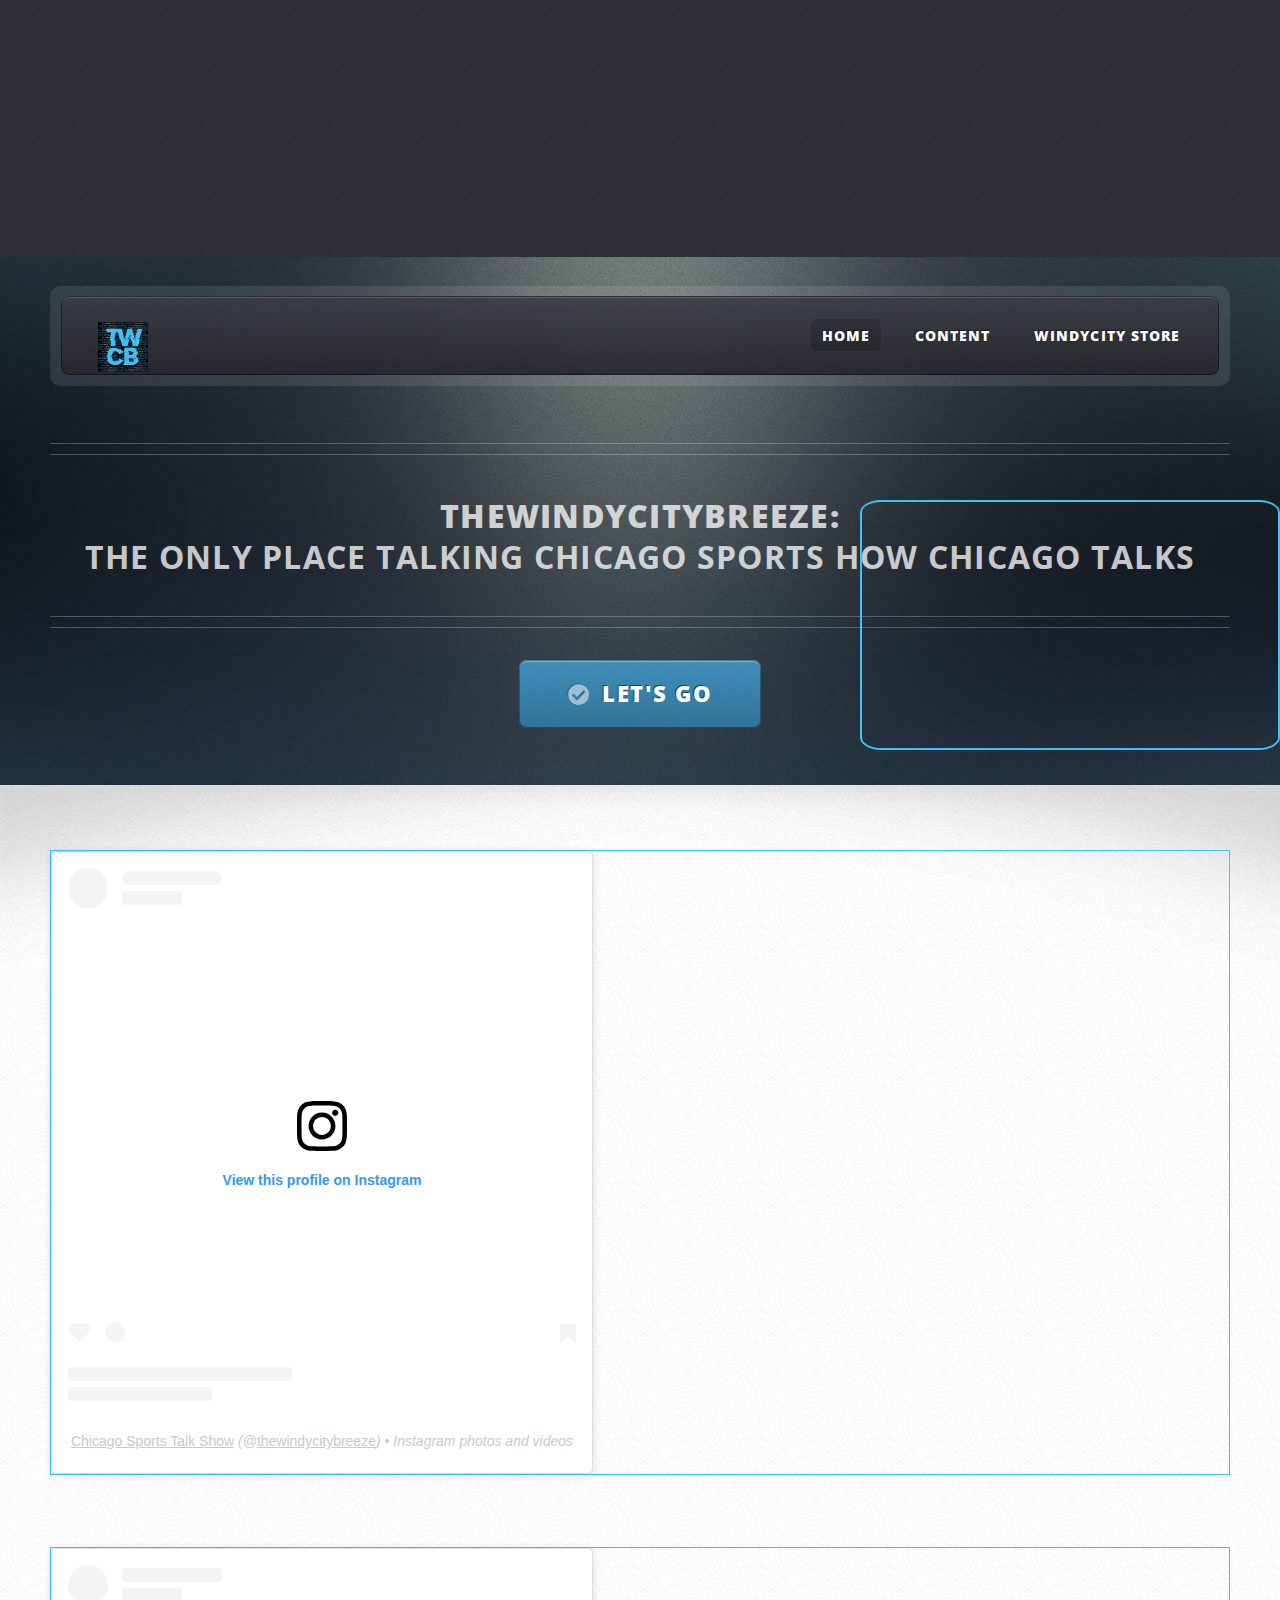
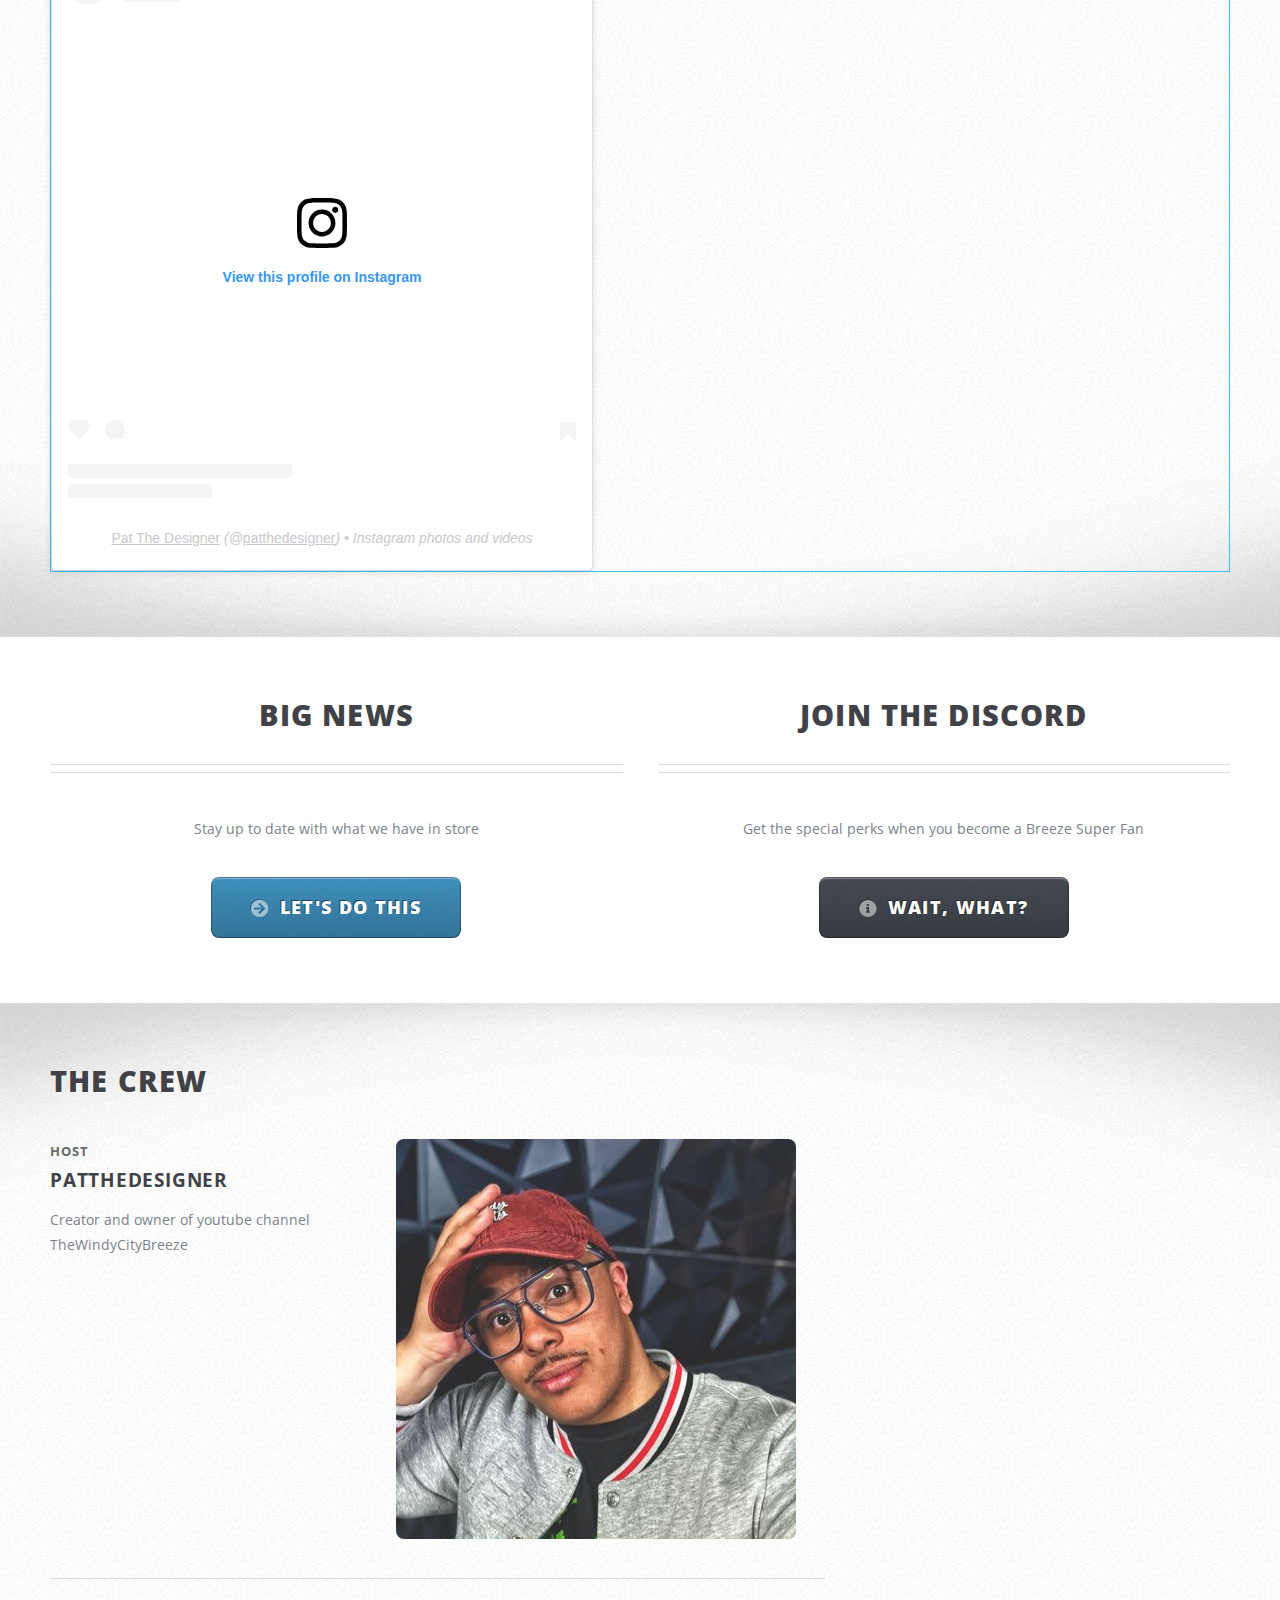
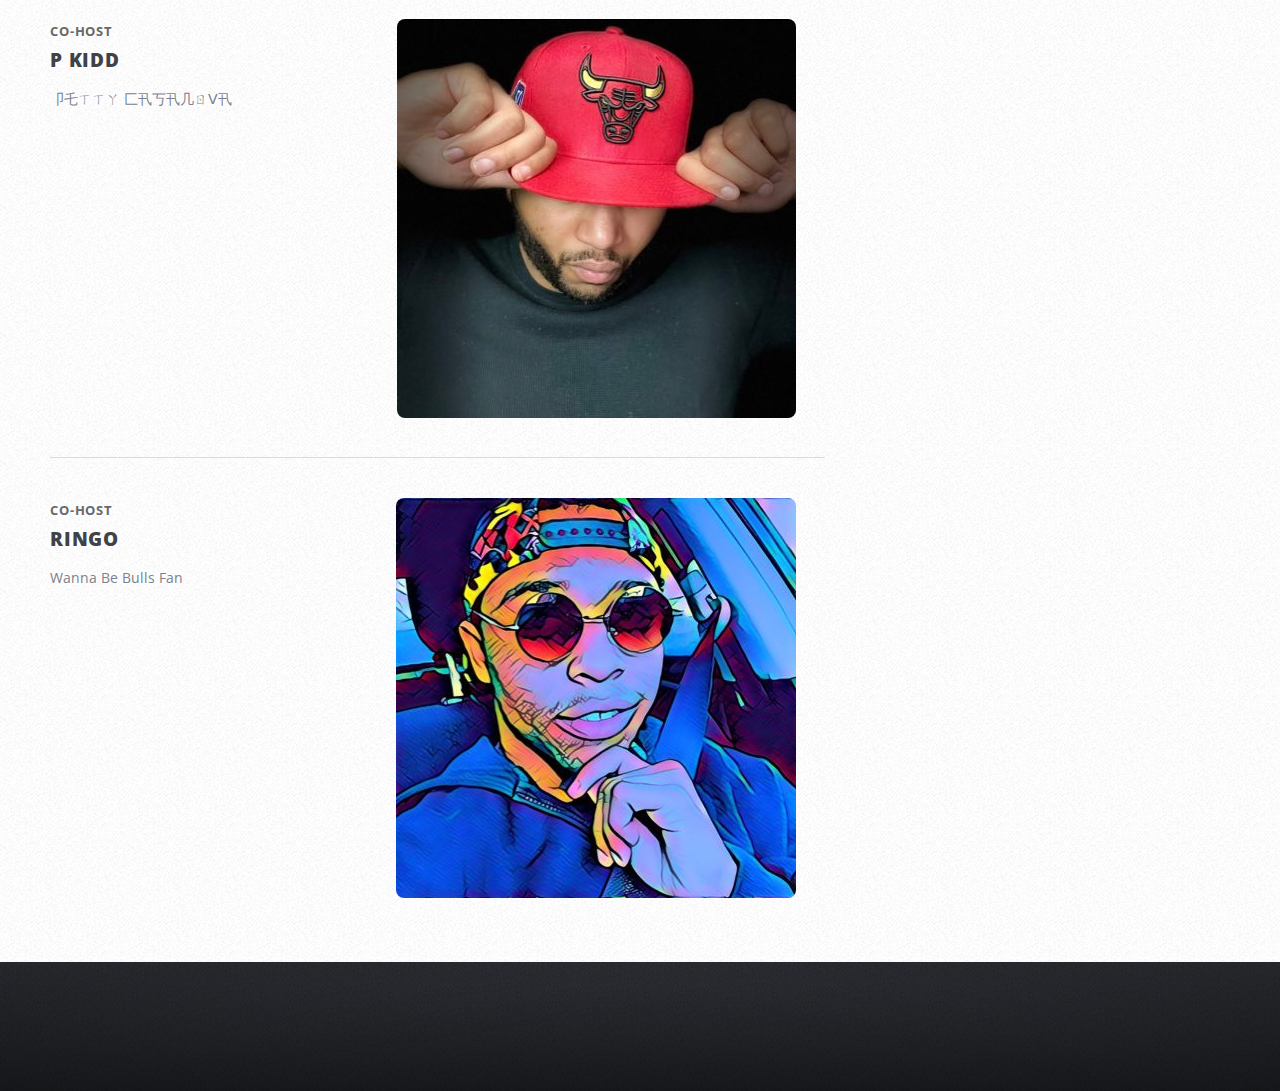
<file: index.html>
<!DOCTYPE HTML>
<!--
	ZeroFour by HTML5 UP
	html5up.net | @ajlkn
	Free for personal and commercial use under the CCA 3.0 license (html5up.net/license)
-->
<html>
	<head>
		<title>ZeroFour by HTML5 UP</title>
		<meta charset="utf-8" />
		<meta name="viewport" content="width=device-width, initial-scale=1, user-scalable=no" />
		<link rel="stylesheet" href="assets/css/main.css" />
	</head>
	<body class="homepage is-preload">
		<div id="page-wrapper">

			<!--Video-->
			<container id="video" id="container" >
			<iframe id="mini" width="420" height="250"
			src="https://www.youtube.com/embed?listType=playlist&list=UU2dxCU59lVh_atF0EmKfA5g" frameborder="0"></iframe>
			</container>
			<!-- Header -->
				<div id="header-wrapper">
					<div class="container">

						<!-- Header -->
							<header id="header">
								<div class="inner">

									<!-- Logo -->
										<h1><a href="index.html" ><img src="images/twcb lOGO NEW copy.jpg" alt="" id="logo"></a></h1>

									<!-- Nav -->
										<nav id="nav">
											<ul>
												<li class="current_page_item"><a href="index.html">Home</a></li>
												<li>
													<a href="#">Content</a>
													<ul>
														<li><a href="right-sidebar.html">Podcast</a></li>
														<li><a href="#">Live Calls</a></li>
														<li>
															<a href="#">More Shows</a>
															<ul>
																<li><a href="left-sidebar.html">Locked On Bulls</a></li>
																<li><a href="left-sidebar.html">Espn 1000</a></li>
																
															</ul>
														</li>
														<li><a href="https://www.youtube.com/@TheWindyCityBreeze">Youtube Channel</a></li>
													</ul>
												</li>
												<li><a href="no-sidebar.html">Windycity Store</a></li>
											</ul>
										</nav>

								</div>
							</header>

						<!-- Banner -->
							<div id="banner">
								<h2><strong>TheWindyCityBreeze:</strong>
								<br />The only place talking Chicago sports how Chicago talks</h2>
								<a href="#" class="button large icon solid fa-check-circle">Let's Go</a>
							</div>

					</div>
				</div>

			<!-- Main Wrapper -->
				<div id="main-wrapper">
					<div class="wrapper style1">
						<div class="inner">

							<!-- Feature 1 -->
								<section class="container box feature1">
									<article id="instagram"><blockquote class="instagram-media" data-instgrm-permalink="https://www.instagram.com/thewindycitybreeze/?utm_source=ig_embed&amp;utm_campaign=loading" data-instgrm-version="14" style=" background:#FFF; border:0; border-radius:3px; box-shadow:0 0 1px 0 rgba(0,0,0,0.5),0 1px 10px 0 rgba(0,0,0,0.15); margin: 1px; max-width:540px; min-width:326px; padding:0; width:99.375%; width:-webkit-calc(100% - 2px); width:calc(100% - 2px);"><div style="padding:16px;"> <a href="https://www.instagram.com/thewindycitybreeze/?utm_source=ig_embed&amp;utm_campaign=loading" style=" background:#FFFFFF; line-height:0; padding:0 0; text-align:center; text-decoration:none; width:100%;" target="_blank"> <div style=" display: flex; flex-direction: row; align-items: center;"> <div style="background-color: #F4F4F4; border-radius: 50%; flex-grow: 0; height: 40px; margin-right: 14px; width: 40px;"></div> <div style="display: flex; flex-direction: column; flex-grow: 1; justify-content: center;"> <div style=" background-color: #F4F4F4; border-radius: 20px; flex-grow: 0; height: 14px; margin-bottom: 6px; width: 100px;"></div> <div style=" background-color: #F4F4F4; border-radius: 4px; flex-grow: 0; height: 14px; width: 60px;"></div></div></div><div style="padding: 19% 0;"></div> <div style="display:block; height:50px; margin:0 auto 12px; width:50px;"><svg width="50px" height="50px" viewBox="0 0 60 60" version="1.1" xmlns="https://www.w3.org/2000/svg" xmlns:xlink="https://www.w3.org/1999/xlink"><g stroke="none" stroke-width="1" fill="none" fill-rule="evenodd"><g transform="translate(-511.000000, -20.000000)" fill="#000000"><g><path d="M556.869,30.41 C554.814,30.41 553.148,32.076 553.148,34.131 C553.148,36.186 554.814,37.852 556.869,37.852 C558.924,37.852 560.59,36.186 560.59,34.131 C560.59,32.076 558.924,30.41 556.869,30.41 M541,60.657 C535.114,60.657 530.342,55.887 530.342,50 C530.342,44.114 535.114,39.342 541,39.342 C546.887,39.342 551.658,44.114 551.658,50 C551.658,55.887 546.887,60.657 541,60.657 M541,33.886 C532.1,33.886 524.886,41.1 524.886,50 C524.886,58.899 532.1,66.113 541,66.113 C549.9,66.113 557.115,58.899 557.115,50 C557.115,41.1 549.9,33.886 541,33.886 M565.378,62.101 C565.244,65.022 564.756,66.606 564.346,67.663 C563.803,69.06 563.154,70.057 562.106,71.106 C561.058,72.155 560.06,72.803 558.662,73.347 C557.607,73.757 556.021,74.244 553.102,74.378 C549.944,74.521 548.997,74.552 541,74.552 C533.003,74.552 532.056,74.521 528.898,74.378 C525.979,74.244 524.393,73.757 523.338,73.347 C521.94,72.803 520.942,72.155 519.894,71.106 C518.846,70.057 518.197,69.06 517.654,67.663 C517.244,66.606 516.755,65.022 516.623,62.101 C516.479,58.943 516.448,57.996 516.448,50 C516.448,42.003 516.479,41.056 516.623,37.899 C516.755,34.978 517.244,33.391 517.654,32.338 C518.197,30.938 518.846,29.942 519.894,28.894 C520.942,27.846 521.94,27.196 523.338,26.654 C524.393,26.244 525.979,25.756 528.898,25.623 C532.057,25.479 533.004,25.448 541,25.448 C548.997,25.448 549.943,25.479 553.102,25.623 C556.021,25.756 557.607,26.244 558.662,26.654 C560.06,27.196 561.058,27.846 562.106,28.894 C563.154,29.942 563.803,30.938 564.346,32.338 C564.756,33.391 565.244,34.978 565.378,37.899 C565.522,41.056 565.552,42.003 565.552,50 C565.552,57.996 565.522,58.943 565.378,62.101 M570.82,37.631 C570.674,34.438 570.167,32.258 569.425,30.349 C568.659,28.377 567.633,26.702 565.965,25.035 C564.297,23.368 562.623,22.342 560.652,21.575 C558.743,20.834 556.562,20.326 553.369,20.18 C550.169,20.033 549.148,20 541,20 C532.853,20 531.831,20.033 528.631,20.18 C525.438,20.326 523.257,20.834 521.349,21.575 C519.376,22.342 517.703,23.368 516.035,25.035 C514.368,26.702 513.342,28.377 512.574,30.349 C511.834,32.258 511.326,34.438 511.181,37.631 C511.035,40.831 511,41.851 511,50 C511,58.147 511.035,59.17 511.181,62.369 C511.326,65.562 511.834,67.743 512.574,69.651 C513.342,71.625 514.368,73.296 516.035,74.965 C517.703,76.634 519.376,77.658 521.349,78.425 C523.257,79.167 525.438,79.673 528.631,79.82 C531.831,79.965 532.853,80.001 541,80.001 C549.148,80.001 550.169,79.965 553.369,79.82 C556.562,79.673 558.743,79.167 560.652,78.425 C562.623,77.658 564.297,76.634 565.965,74.965 C567.633,73.296 568.659,71.625 569.425,69.651 C570.167,67.743 570.674,65.562 570.82,62.369 C570.966,59.17 571,58.147 571,50 C571,41.851 570.966,40.831 570.82,37.631"></path></g></g></g></svg></div><div style="padding-top: 8px;"> <div style=" color:#3897f0; font-family:Arial,sans-serif; font-size:14px; font-style:normal; font-weight:550; line-height:18px;">View this profile on Instagram</div></div><div style="padding: 12.5% 0;"></div> <div style="display: flex; flex-direction: row; margin-bottom: 14px; align-items: center;"><div> <div style="background-color: #F4F4F4; border-radius: 50%; height: 12.5px; width: 12.5px; transform: translateX(0px) translateY(7px);"></div> <div style="background-color: #F4F4F4; height: 12.5px; transform: rotate(-45deg) translateX(3px) translateY(1px); width: 12.5px; flex-grow: 0; margin-right: 14px; margin-left: 2px;"></div> <div style="background-color: #F4F4F4; border-radius: 50%; height: 12.5px; width: 12.5px; transform: translateX(9px) translateY(-18px);"></div></div><div style="margin-left: 8px;"> <div style=" background-color: #F4F4F4; border-radius: 50%; flex-grow: 0; height: 20px; width: 20px;"></div> <div style=" width: 0; height: 0; border-top: 2px solid transparent; border-left: 6px solid #f4f4f4; border-bottom: 2px solid transparent; transform: translateX(16px) translateY(-4px) rotate(30deg)"></div></div><div style="margin-left: auto;"> <div style=" width: 0px; border-top: 8px solid #F4F4F4; border-right: 8px solid transparent; transform: translateY(16px);"></div> <div style=" background-color: #F4F4F4; flex-grow: 0; height: 12px; width: 16px; transform: translateY(-4px);"></div> <div style=" width: 0; height: 0; border-top: 8px solid #F4F4F4; border-left: 8px solid transparent; transform: translateY(-4px) translateX(8px);"></div></div></div> <div style="display: flex; flex-direction: column; flex-grow: 1; justify-content: center; margin-bottom: 24px;"> <div style=" background-color: #F4F4F4; border-radius: 4px; flex-grow: 0; height: 14px; margin-bottom: 6px; width: 224px;"></div> <div style=" background-color: #F4F4F4; border-radius: 4px; flex-grow: 0; height: 14px; width: 144px;"></div></div></a><p style=" color:#c9c8cd; font-family:Arial,sans-serif; font-size:14px; line-height:17px; margin-bottom:0; margin-top:8px; overflow:hidden; padding:8px 0 7px; text-align:center; text-overflow:ellipsis; white-space:nowrap;"><a href="https://www.instagram.com/thewindycitybreeze/?utm_source=ig_embed&amp;utm_campaign=loading" style=" color:#c9c8cd; font-family:Arial,sans-serif; font-size:14px; font-style:normal; font-weight:normal; line-height:17px;" target="_blank">Chicago Sports Talk Show</a> (@<a href="https://www.instagram.com/thewindycitybreeze/?utm_source=ig_embed&amp;utm_campaign=loading" style=" color:#c9c8cd; font-family:Arial,sans-serif; font-size:14px; font-style:normal; font-weight:normal; line-height:17px;" target="_blank">thewindycitybreeze</a>) • Instagram photos and videos</p></div></blockquote> <script async src="//www.instagram.com/embed.js"></script></article>
									<article id="instagram"><blockquote class="instagram-media" data-instgrm-permalink="https://www.instagram.com/patthedesigner/?utm_source=ig_embed&amp;utm_campaign=loading" data-instgrm-version="14" style=" background:#FFF; border:0; border-radius:3px; box-shadow:0 0 1px 0 rgba(0,0,0,0.5),0 1px 10px 0 rgba(0,0,0,0.15); margin: 1px; max-width:540px; min-width:326px; padding:0; width:99.375%; width:-webkit-calc(100% - 2px); width:calc(100% - 2px);"><div style="padding:16px;"> <a href="https://www.instagram.com/patthedesigner/?utm_source=ig_embed&amp;utm_campaign=loading" style=" background:#FFFFFF; line-height:0; padding:0 0; text-align:center; text-decoration:none; width:100%;" target="_blank"> <div style=" display: flex; flex-direction: row; align-items: center;"> <div style="background-color: #F4F4F4; border-radius: 50%; flex-grow: 0; height: 40px; margin-right: 14px; width: 40px;"></div> <div style="display: flex; flex-direction: column; flex-grow: 1; justify-content: center;"> <div style=" background-color: #F4F4F4; border-radius: 4px; flex-grow: 0; height: 14px; margin-bottom: 6px; width: 100px;"></div> <div style=" background-color: #F4F4F4; border-radius: 4px; flex-grow: 0; height: 14px; width: 60px;"></div></div></div><div style="padding: 19% 0;"></div> <div style="display:block; height:50px; margin:0 auto 12px; width:50px;"><svg width="50px" height="50px" viewBox="0 0 60 60" version="1.1" xmlns="https://www.w3.org/2000/svg" xmlns:xlink="https://www.w3.org/1999/xlink"><g stroke="none" stroke-width="1" fill="none" fill-rule="evenodd"><g transform="translate(-511.000000, -20.000000)" fill="#000000"><g><path d="M556.869,30.41 C554.814,30.41 553.148,32.076 553.148,34.131 C553.148,36.186 554.814,37.852 556.869,37.852 C558.924,37.852 560.59,36.186 560.59,34.131 C560.59,32.076 558.924,30.41 556.869,30.41 M541,60.657 C535.114,60.657 530.342,55.887 530.342,50 C530.342,44.114 535.114,39.342 541,39.342 C546.887,39.342 551.658,44.114 551.658,50 C551.658,55.887 546.887,60.657 541,60.657 M541,33.886 C532.1,33.886 524.886,41.1 524.886,50 C524.886,58.899 532.1,66.113 541,66.113 C549.9,66.113 557.115,58.899 557.115,50 C557.115,41.1 549.9,33.886 541,33.886 M565.378,62.101 C565.244,65.022 564.756,66.606 564.346,67.663 C563.803,69.06 563.154,70.057 562.106,71.106 C561.058,72.155 560.06,72.803 558.662,73.347 C557.607,73.757 556.021,74.244 553.102,74.378 C549.944,74.521 548.997,74.552 541,74.552 C533.003,74.552 532.056,74.521 528.898,74.378 C525.979,74.244 524.393,73.757 523.338,73.347 C521.94,72.803 520.942,72.155 519.894,71.106 C518.846,70.057 518.197,69.06 517.654,67.663 C517.244,66.606 516.755,65.022 516.623,62.101 C516.479,58.943 516.448,57.996 516.448,50 C516.448,42.003 516.479,41.056 516.623,37.899 C516.755,34.978 517.244,33.391 517.654,32.338 C518.197,30.938 518.846,29.942 519.894,28.894 C520.942,27.846 521.94,27.196 523.338,26.654 C524.393,26.244 525.979,25.756 528.898,25.623 C532.057,25.479 533.004,25.448 541,25.448 C548.997,25.448 549.943,25.479 553.102,25.623 C556.021,25.756 557.607,26.244 558.662,26.654 C560.06,27.196 561.058,27.846 562.106,28.894 C563.154,29.942 563.803,30.938 564.346,32.338 C564.756,33.391 565.244,34.978 565.378,37.899 C565.522,41.056 565.552,42.003 565.552,50 C565.552,57.996 565.522,58.943 565.378,62.101 M570.82,37.631 C570.674,34.438 570.167,32.258 569.425,30.349 C568.659,28.377 567.633,26.702 565.965,25.035 C564.297,23.368 562.623,22.342 560.652,21.575 C558.743,20.834 556.562,20.326 553.369,20.18 C550.169,20.033 549.148,20 541,20 C532.853,20 531.831,20.033 528.631,20.18 C525.438,20.326 523.257,20.834 521.349,21.575 C519.376,22.342 517.703,23.368 516.035,25.035 C514.368,26.702 513.342,28.377 512.574,30.349 C511.834,32.258 511.326,34.438 511.181,37.631 C511.035,40.831 511,41.851 511,50 C511,58.147 511.035,59.17 511.181,62.369 C511.326,65.562 511.834,67.743 512.574,69.651 C513.342,71.625 514.368,73.296 516.035,74.965 C517.703,76.634 519.376,77.658 521.349,78.425 C523.257,79.167 525.438,79.673 528.631,79.82 C531.831,79.965 532.853,80.001 541,80.001 C549.148,80.001 550.169,79.965 553.369,79.82 C556.562,79.673 558.743,79.167 560.652,78.425 C562.623,77.658 564.297,76.634 565.965,74.965 C567.633,73.296 568.659,71.625 569.425,69.651 C570.167,67.743 570.674,65.562 570.82,62.369 C570.966,59.17 571,58.147 571,50 C571,41.851 570.966,40.831 570.82,37.631"></path></g></g></g></svg></div><div style="padding-top: 8px;"> <div style=" color:#3897f0; font-family:Arial,sans-serif; font-size:14px; font-style:normal; font-weight:550; line-height:18px;">View this profile on Instagram</div></div><div style="padding: 12.5% 0;"></div> <div style="display: flex; flex-direction: row; margin-bottom: 14px; align-items: center;"><div> <div style="background-color: #F4F4F4; border-radius: 50%; height: 12.5px; width: 12.5px; transform: translateX(0px) translateY(7px);"></div> <div style="background-color: #F4F4F4; height: 12.5px; transform: rotate(-45deg) translateX(3px) translateY(1px); width: 12.5px; flex-grow: 0; margin-right: 14px; margin-left: 2px;"></div> <div style="background-color: #F4F4F4; border-radius: 50%; height: 12.5px; width: 12.5px; transform: translateX(9px) translateY(-18px);"></div></div><div style="margin-left: 8px;"> <div style=" background-color: #F4F4F4; border-radius: 50%; flex-grow: 0; height: 20px; width: 20px;"></div> <div style=" width: 0; height: 0; border-top: 2px solid transparent; border-left: 6px solid #f4f4f4; border-bottom: 2px solid transparent; transform: translateX(16px) translateY(-4px) rotate(30deg)"></div></div><div style="margin-left: auto;"> <div style=" width: 0px; border-top: 8px solid #F4F4F4; border-right: 8px solid transparent; transform: translateY(16px);"></div> <div style=" background-color: #F4F4F4; flex-grow: 0; height: 12px; width: 16px; transform: translateY(-4px);"></div> <div style=" width: 0; height: 0; border-top: 8px solid #F4F4F4; border-left: 8px solid transparent; transform: translateY(-4px) translateX(8px);"></div></div></div> <div style="display: flex; flex-direction: column; flex-grow: 1; justify-content: center; margin-bottom: 24px;"> <div style=" background-color: #F4F4F4; border-radius: 4px; flex-grow: 0; height: 14px; margin-bottom: 6px; width: 224px;"></div> <div style=" background-color: #F4F4F4; border-radius: 4px; flex-grow: 0; height: 14px; width: 144px;"></div></div></a><p style=" color:#c9c8cd; font-family:Arial,sans-serif; font-size:14px; line-height:17px; margin-bottom:0; margin-top:8px; overflow:hidden; padding:8px 0 7px; text-align:center; text-overflow:ellipsis; white-space:nowrap;"><a href="https://www.instagram.com/patthedesigner/?utm_source=ig_embed&amp;utm_campaign=loading" style=" color:#c9c8cd; font-family:Arial,sans-serif; font-size:14px; font-style:normal; font-weight:normal; line-height:17px;" target="_blank">Pat The Designer</a> (@<a href="https://www.instagram.com/patthedesigner/?utm_source=ig_embed&amp;utm_campaign=loading" style=" color:#c9c8cd; font-family:Arial,sans-serif; font-size:14px; font-style:normal; font-weight:normal; line-height:17px;" target="_blank">patthedesigner</a>) • Instagram photos and videos</p></div></blockquote> <script async src="//www.instagram.com/embed.js"></script></article>
								</section>

						</div>
					</div>
					<div class="wrapper style2">
						<div class="inner">

							<!-- Feature 2 -->
								<section class="container box feature2">
									<div class="row">
										<div class="col-6 col-12-medium">
											<section>
												<header class="major">
													<h2>Big News</h2>
												</header>
												<p>Stay up to date with what we have in store </p>
												<footer>
													<a href="#" class="button medium icon solid fa-arrow-circle-right">Let's do this</a>
												</footer>
											</section>
										</div>
										<div class="col-6 col-12-medium">
											<section>
												<header class="major">
													<h2>Join the discord</h2>
													<p></p>
												</header>
												<p>Get the special perks when you become a Breeze Super Fan</p>
												<footer>
													<a href="https://discord.gg/8t65uTuN" class="button medium alt icon solid fa-info-circle">Wait, what?</a>
												</footer>
											</section>
										</div>
									</div>
								</section>

							</div>
					</div>
					<div class="wrapper style3">
						<div class="inner">
							<div class="container">
								<div class="row">
									<div class="col-8 col-12-medium">

										<!-- Cast -->
											<section class="box article-list">
												<h2 class="Mid">The Crew</h2>

												<!-- Excerpt -->
													<article class="box excerpt">
														<a href="#" class="image left"><img src="images/PatTheDesigner profile pic.jpg" alt="" /></a>
														<div>
															<header>
																<span class="date">Host</span>
																<h3><a href="#"><STrong>PatTheDesigner</STrong></a></h3>
															</header>
															<p>Creator and owner of youtube channel TheWindyCityBreeze</p>
														</div>
													</article>

												<!-- Excerpt -->
													<article class="box excerpt">
														<a href="#" class="image left"><img src="images/P Kidd.jpg" alt="" /></a>
														<div>
															<header>
																<span class="date">Co-Host</span>
																<h3><a href="#">P Kidd</a></h3>
															</header>
															<p>卩乇ㄒㄒㄚ 匚卂丂卂几ㄖᐯ卂</p>
														</div>
													</article>

												<!-- Excerpt -->
													<article class="box excerpt">
														<a href="#" class="image left"><img src="images/Ringo.jpg" alt="" /></a>
														<div>
															<header>
																<span class="date">Co-Host</span>
																<h3><a href="#">Ringo</a></h3>
															</header>
															<p>Wanna Be Bulls Fan</p>
														</div>
													</article>

											</section>
									</div>
									<div class="col-4 col-12-medium">

										<!-- Spotlight -->
											<section class="box spotlight">
												
											</section>

									</div>
								</div>
							</div>
						</div>
					</div>
				</div>

			<!-- Footer Wrapper -->
				<div id="footer-wrapper">
					<footer id="footer" class="container">
						<div class="row">
							<div class="col-3 col-6-medium col-12-small">

							
							<div class="col-3 col-6-medium col-12-small">

								
								
					</footer>
				</div>

		</div>

		<!-- Scripts -->
			<script src="assets/js/jquery.min.js"></script>
			<script src="assets/js/jquery.dropotron.min.js"></script>
			<script src="assets/js/browser.min.js"></script>
			<script src="assets/js/breakpoints.min.js"></script>
			<script src="assets/js/util.js"></script>
			<script src="assets/js/main.js"></script>

	</body>
</html>
</file>
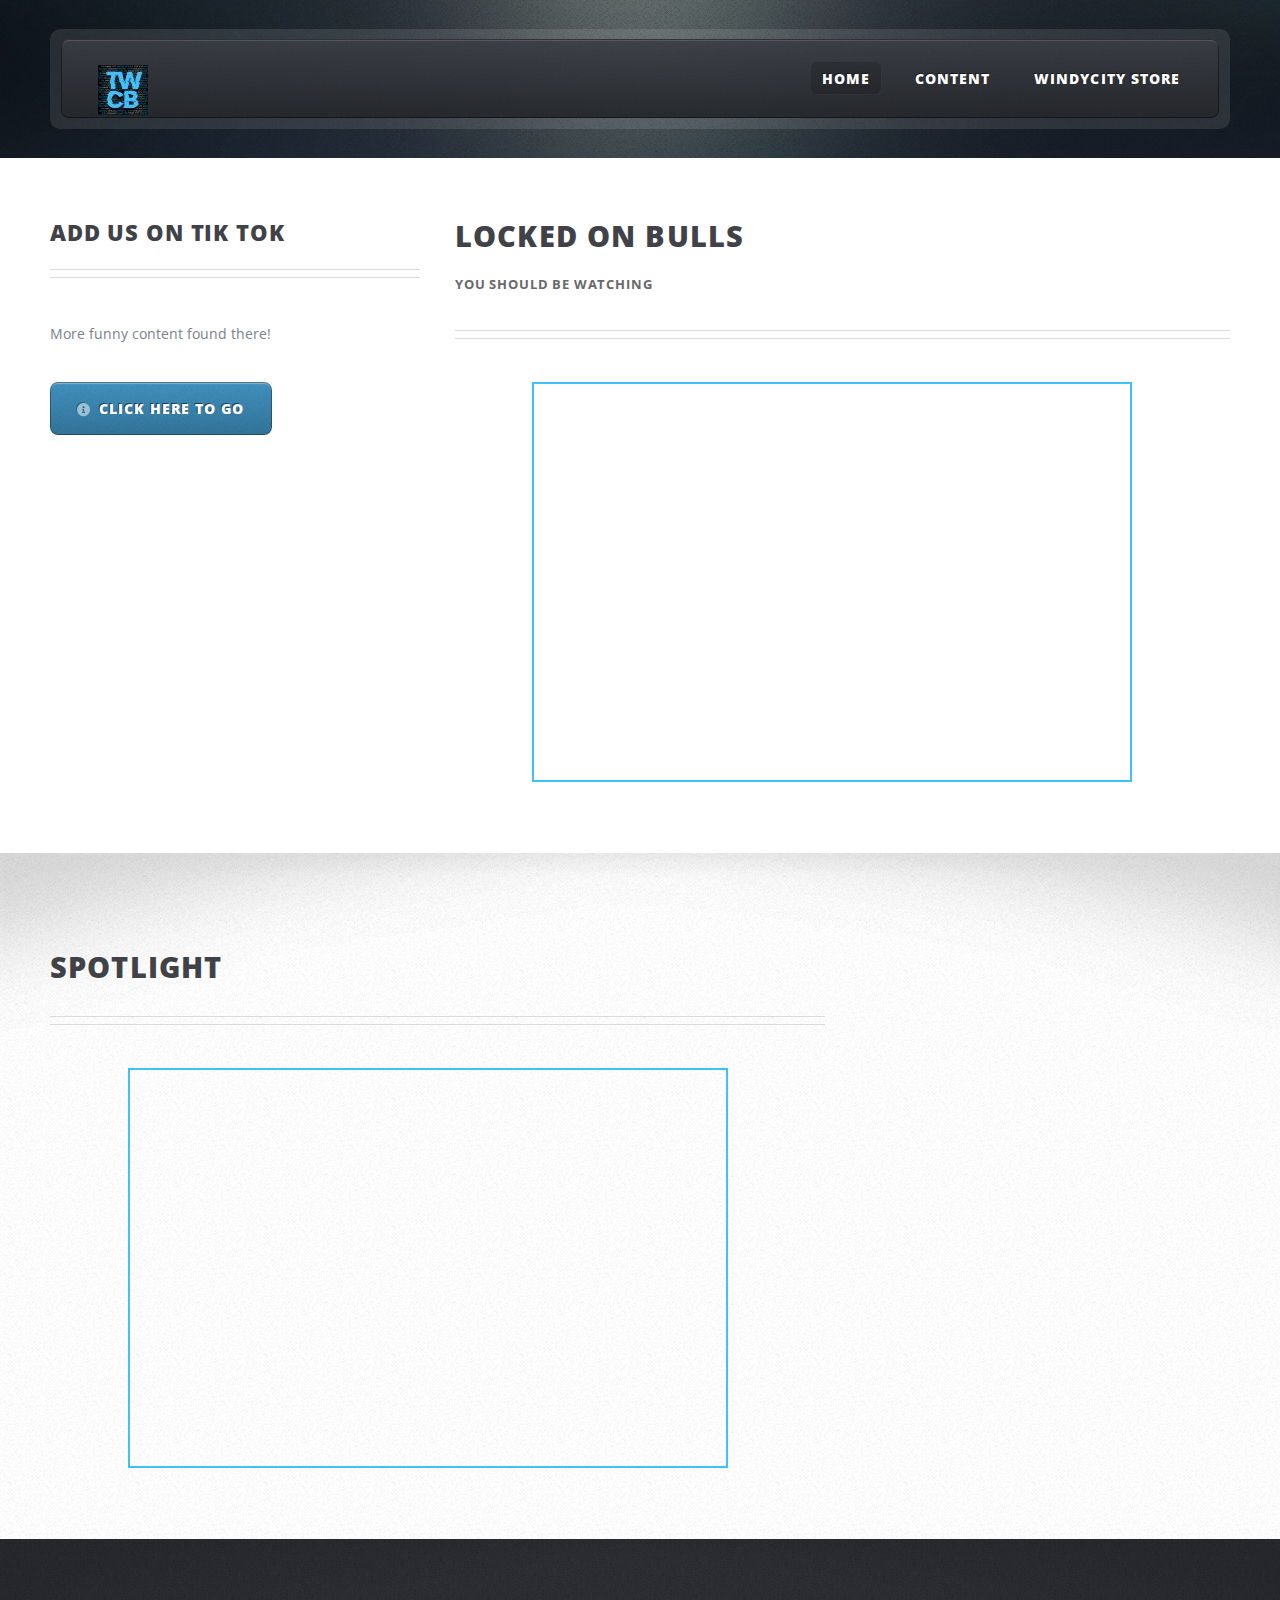
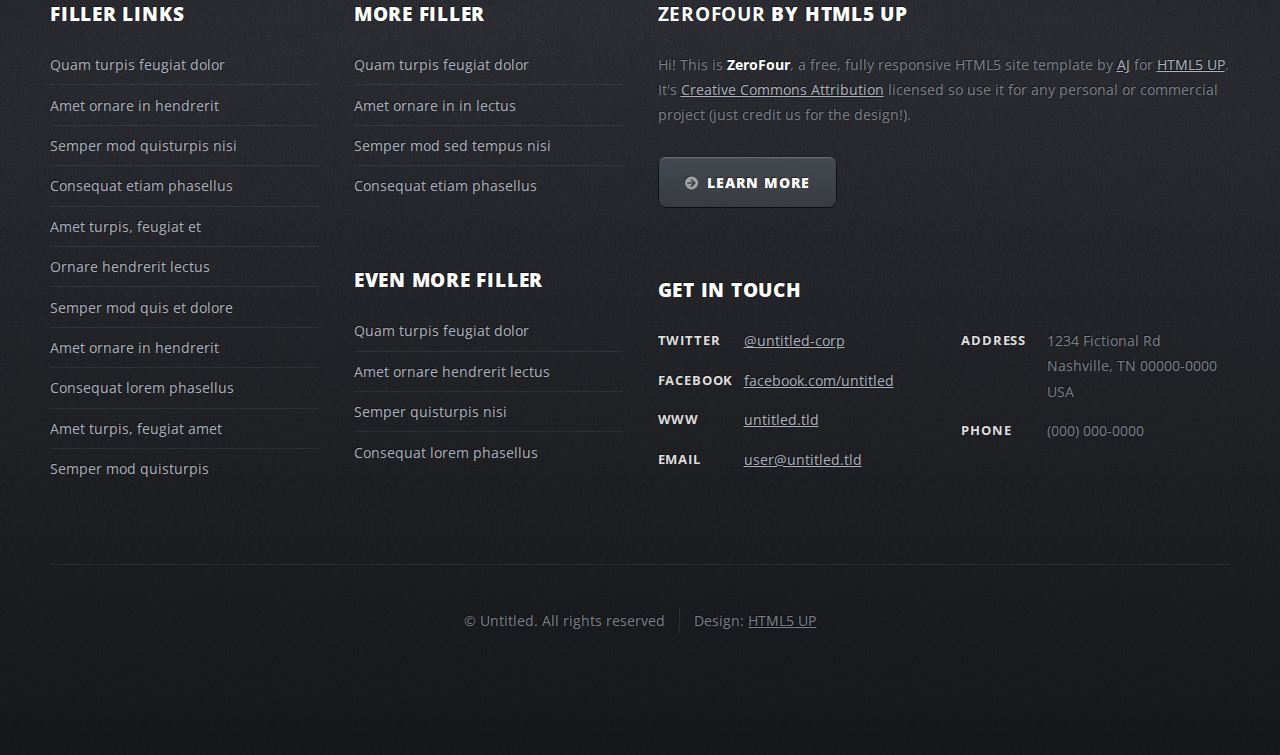
<file: left-sidebar.html>
<!DOCTYPE HTML>
<!--
	ZeroFour by HTML5 UP
	html5up.net | @ajlkn
	Free for personal and commercial use under the CCA 3.0 license (html5up.net/license)
-->
<html>
	<head>
		<title>Left Sidebar - ZeroFour by HTML5 UP</title>
		<meta charset="utf-8" />
		<meta name="viewport" content="width=device-width, initial-scale=1, user-scalable=no" />
		<link rel="stylesheet" href="assets/css/main.css" />
	</head>
	<body class="left-sidebar is-preload">
		<div id="page-wrapper">

			<!-- Header Wrapper -->
				<div id="header-wrapper">
					<div class="container">

						<!-- Header -->
							<header id="header">
								<div class="inner">

									<!-- Logo -->
									<h1 id="logo"><a href="index.html" ><img src="images/twcb lOGO NEW copy.jpg" alt="" ></a></h1>

									<!-- Nav -->
									<nav id="nav">
										<ul>
											<li class="current_page_item"><a href="index.html">Home</a></li>
											<li>
												<a href="#">Content</a>
												<ul>
													<li><a href="right-sidebar.html">Podcast</a></li>
													<li><a href="#">Live Calls</a></li>
													<li>
														<a href="#">More Shows</a>
														<ul>
															<li><a href="left-sidebar.html">Locked On Bulls</a></li>
															<li><a href="left-sidebar.html">Espn 1000</a></li>
															
														</ul>
													</li>
													<li><a href="https://www.youtube.com/@TheWindyCityBreeze">Youtube Channel</a></li>
												</ul>
											</li>
											<li><a href="no-sidebar.html">Windycity Store</a></li>
										</ul>
									</nav>

								</div>
							</header>

					</div>
				</div>

			<!-- Main Wrapper -->
				<div id="main-wrapper">
					<div class="wrapper style2">
						<div class="inner">
							<div class="container">
								<div class="row">
									<div class="col-4 col-12-medium">
										<div id="sidebar">

											<!-- Sidebar -->

												<section>
													<header class="major">
														<h2>Add us on Tik Tok</h2>
													</header>
													<p>More funny content found there!</p>
													<footer>
														<a href="https://www.tiktok.com/@patthedesigner?is_from_webapp=1&sender_device=pc" class="button icon solid fa-info-circle">click here to go</a>
													</footer>
												</section>

										</div>
									</div>
									<div class="col-8 col-12-medium imp-medium">
										<div id="content">

											<!-- Content -->

												<article>
													<header class="major">
														<h2>Locked On Bulls</h2>
														<p>You should be watching</p>
													</header>
											<!-- video -->
													<iframe id="LOB" width="600" height="400"
													src="https://www.youtube.com/embed?listType=playlist&list=PLfmZUzyev2xn1FIzSk9tTq_-mnHyHnRZ1" frameborder="0"></iframe>
														

										</div>
									</div>
								</div>
							</div>
						</div>
					</div>
					<div class="wrapper style3">
						<div class="inner">
							<div class="container">
								<div class="row">
									<div class="col-8 col-12-medium">

										<!-- Article list -->
									</div>
									<div class="col-8 col-12-medium imp-medium">

										<!-- Spotlight -->
											<section >
												<header  class="major">
													<h2>SPOTLIGHT</h2>
												</header>
												<article>
													<iframe id="LOB" width="600" height="400" src="https://www.youtube.com/embed/om0Haw8Ebtc" title="YouTube video player" frameborder="0" allow="accelerometer; autoplay; clipboard-write; encrypted-media; gyroscope; picture-in-picture; web-share" allowfullscreen></iframe>
													
												</article>
											</section>

									</div>
								</div>
							</div>
						</div>
					</div>
				</div>

			<!-- Footer Wrapper -->
				<div id="footer-wrapper">
					<footer id="footer" class="container">
						<div class="row">
							<div class="col-3 col-6-medium col-12-small">

								<!-- Links -->
									<section>
										<h2>Filler Links</h2>
										<ul class="divided">
											<li><a href="#">Quam turpis feugiat dolor</a></li>
											<li><a href="#">Amet ornare in hendrerit </a></li>
											<li><a href="#">Semper mod quisturpis nisi</a></li>
											<li><a href="#">Consequat etiam phasellus</a></li>
											<li><a href="#">Amet turpis, feugiat et</a></li>
											<li><a href="#">Ornare hendrerit lectus</a></li>
											<li><a href="#">Semper mod quis et dolore</a></li>
											<li><a href="#">Amet ornare in hendrerit</a></li>
											<li><a href="#">Consequat lorem phasellus</a></li>
											<li><a href="#">Amet turpis, feugiat amet</a></li>
											<li><a href="#">Semper mod quisturpis</a></li>
										</ul>
									</section>

							</div>
							<div class="col-3 col-6-medium col-12-small">

								<!-- Links -->
									<section>
										<h2>More Filler</h2>
										<ul class="divided">
											<li><a href="#">Quam turpis feugiat dolor</a></li>
											<li><a href="#">Amet ornare in in lectus</a></li>
											<li><a href="#">Semper mod sed tempus nisi</a></li>
											<li><a href="#">Consequat etiam phasellus</a></li>
										</ul>
									</section>

								<!-- Links -->
									<section>
										<h2>Even More Filler</h2>
										<ul class="divided">
											<li><a href="#">Quam turpis feugiat dolor</a></li>
											<li><a href="#">Amet ornare hendrerit lectus</a></li>
											<li><a href="#">Semper quisturpis nisi</a></li>
											<li><a href="#">Consequat lorem phasellus</a></li>
										</ul>
									</section>

							</div>
							<div class="col-6 col-12-medium imp-medium">

								<!-- About -->
									<section>
										<h2><strong>ZeroFour</strong> by HTML5 UP</h2>
										<p>Hi! This is <strong>ZeroFour</strong>, a free, fully responsive HTML5 site
										template by <a href="http://twitter.com/ajlkn">AJ</a> for <a href="http://html5up.net/">HTML5 UP</a>.
										It's <a href="http://html5up.net/license/">Creative Commons Attribution</a>
										licensed so use it for any personal or commercial project (just credit us
										for the design!).</p>
										<a href="#" class="button alt icon solid fa-arrow-circle-right">Learn More</a>
									</section>

								<!-- Contact -->
									<section>
										<h2>Get in touch</h2>
										<div>
											<div class="row">
												<div class="col-6 col-12-small">
													<dl class="contact">
														<dt>Twitter</dt>
														<dd><a href="#">@untitled-corp</a></dd>
														<dt>Facebook</dt>
														<dd><a href="#">facebook.com/untitled</a></dd>
														<dt>WWW</dt>
														<dd><a href="#">untitled.tld</a></dd>
														<dt>Email</dt>
														<dd><a href="#">user@untitled.tld</a></dd>
													</dl>
												</div>
												<div class="col-6 col-12-small">
													<dl class="contact">
														<dt>Address</dt>
														<dd>
															1234 Fictional Rd<br />
															Nashville, TN 00000-0000<br />
															USA
														</dd>
														<dt>Phone</dt>
														<dd>(000) 000-0000</dd>
													</dl>
												</div>
											</div>
										</div>
									</section>

							</div>
							<div class="col-12">
								<div id="copyright">
									<ul class="menu">
										<li>&copy; Untitled. All rights reserved</li><li>Design: <a href="http://html5up.net">HTML5 UP</a></li>
									</ul>
								</div>
							</div>
						</div>
					</footer>
				</div>

		</div>

		<!-- Scripts -->
			<script src="assets/js/jquery.min.js"></script>
			<script src="assets/js/jquery.dropotron.min.js"></script>
			<script src="assets/js/browser.min.js"></script>
			<script src="assets/js/breakpoints.min.js"></script>
			<script src="assets/js/util.js"></script>
			<script src="assets/js/main.js"></script>

	</body>
</html>
</file>
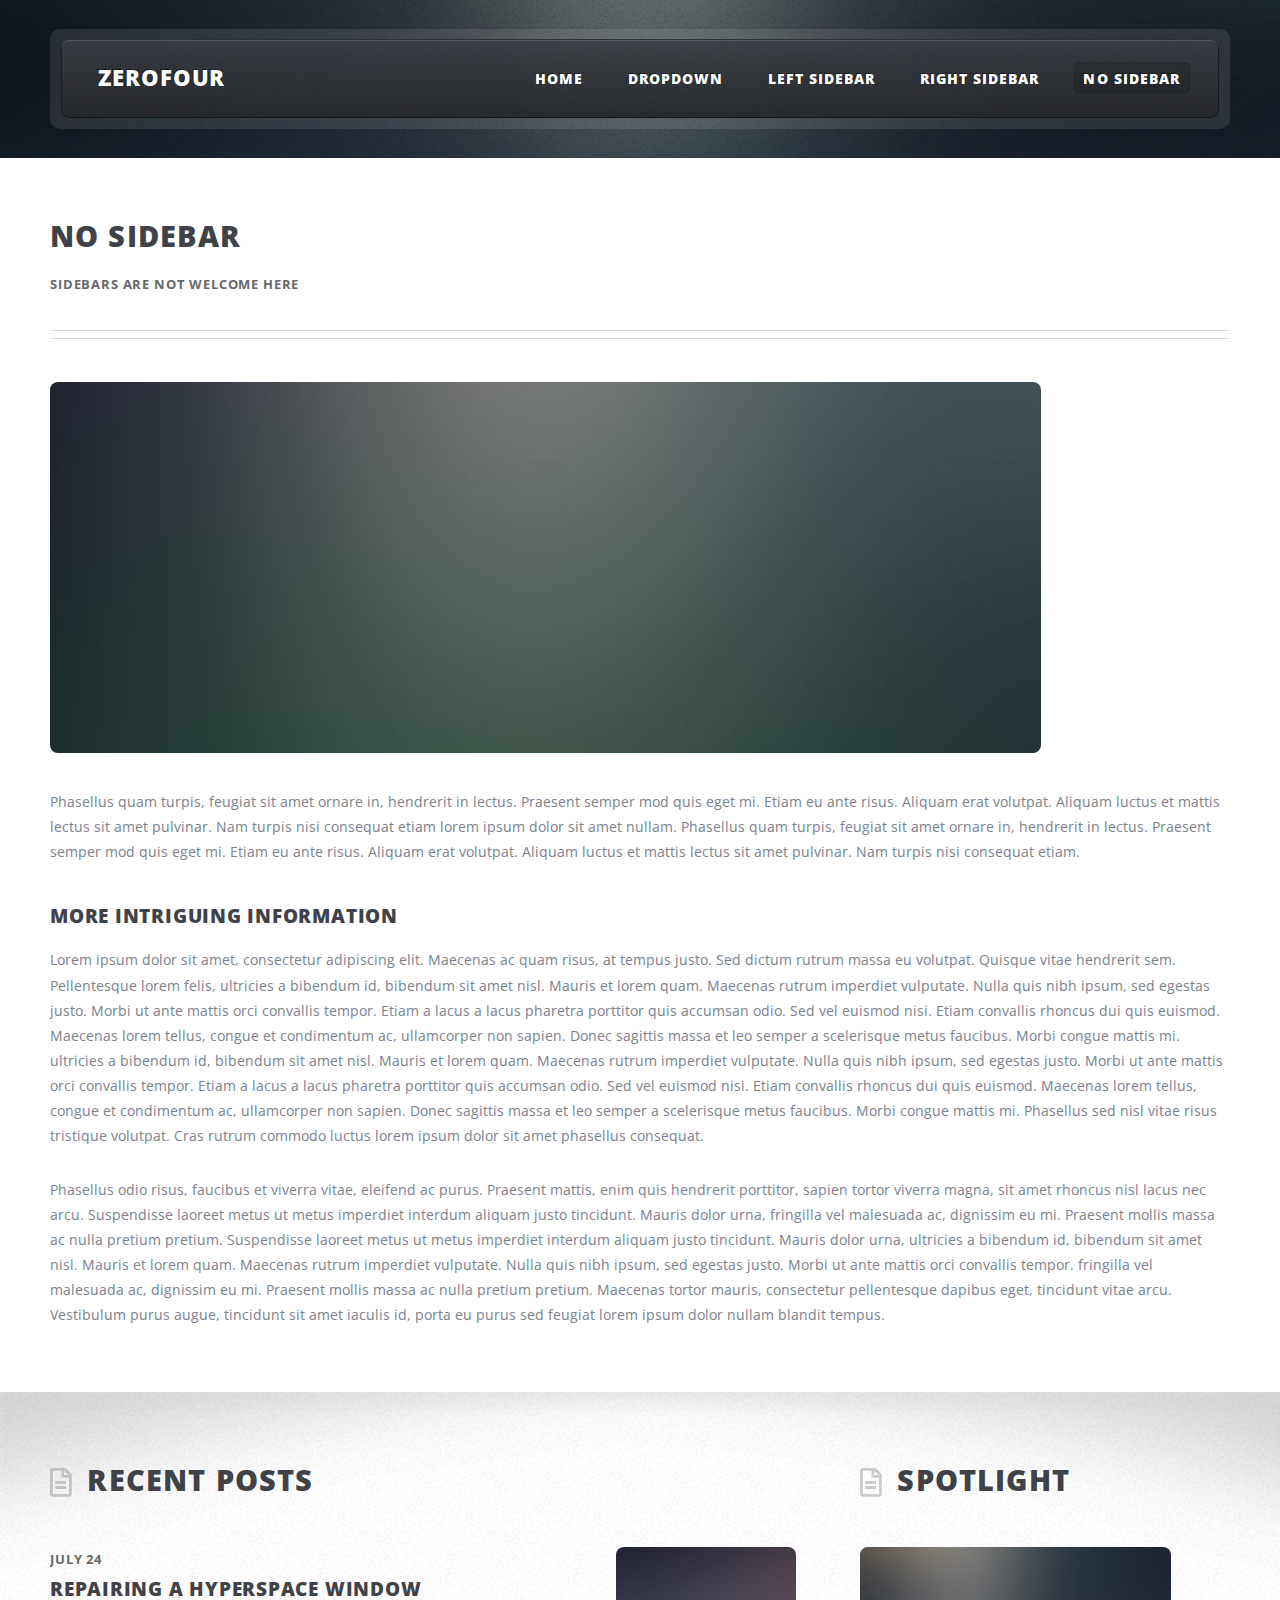
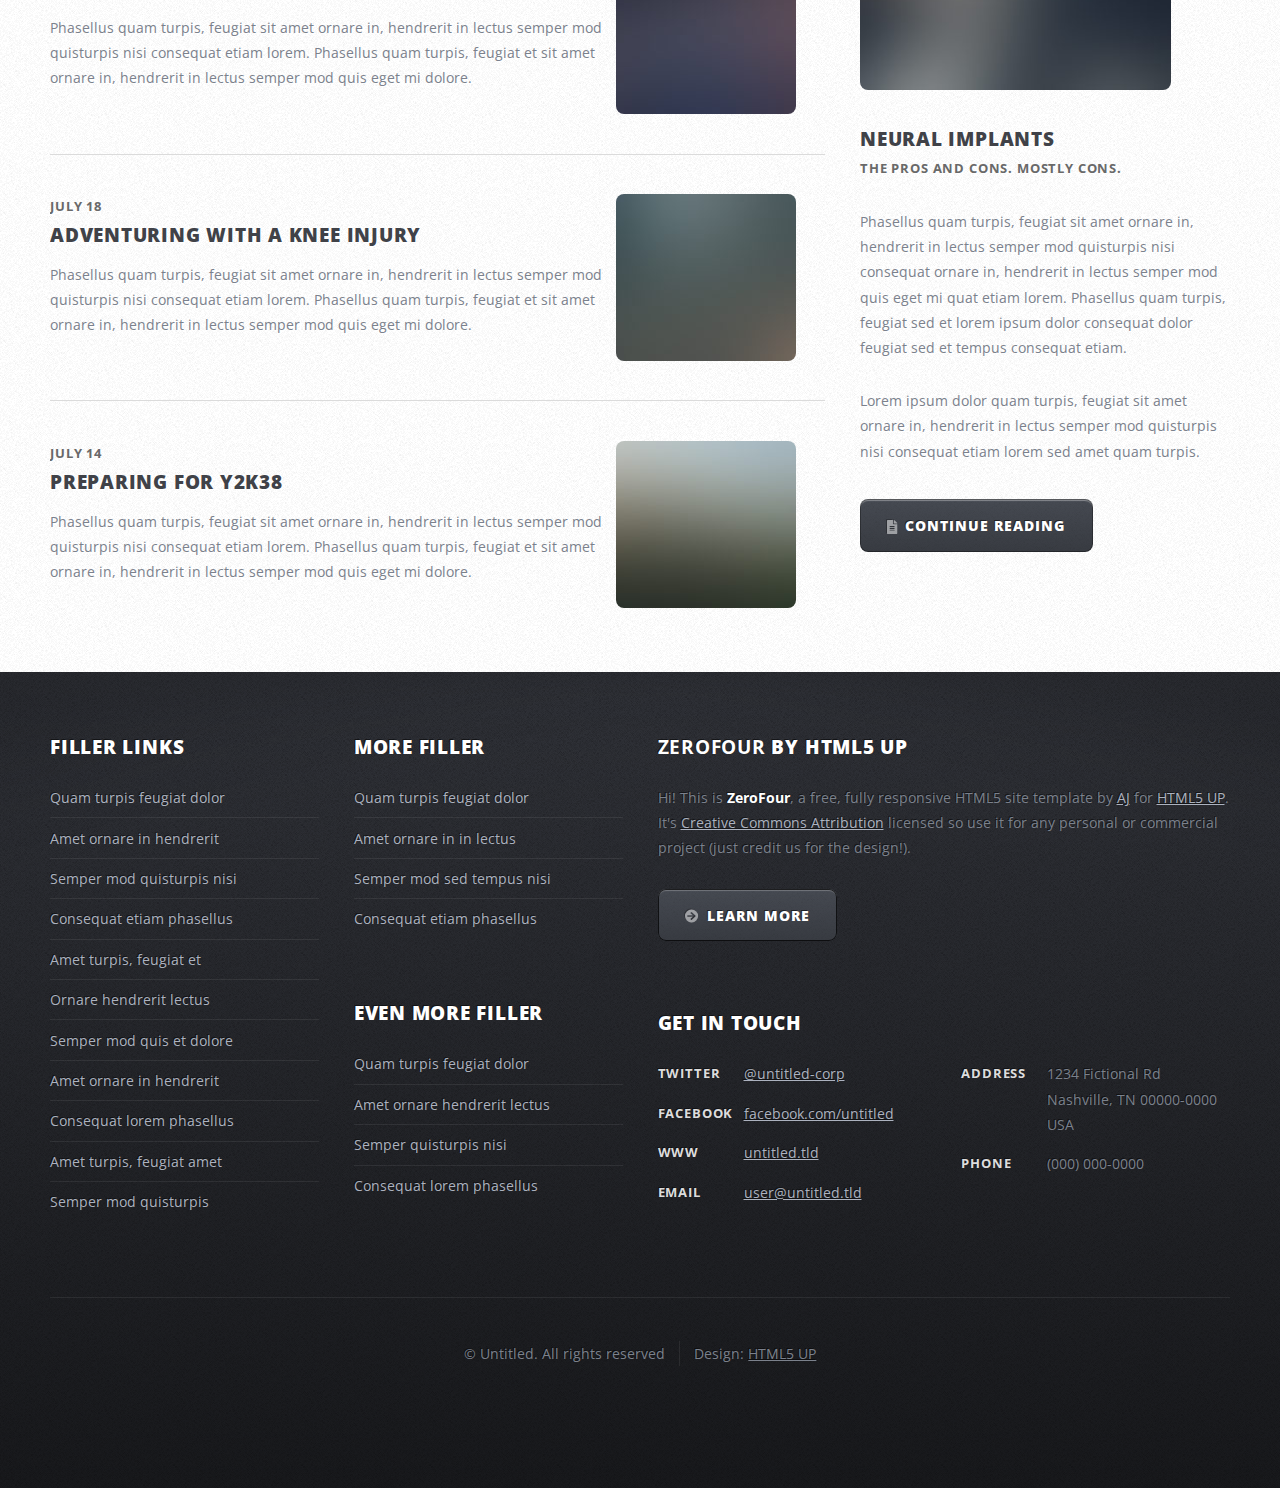
<file: no-sidebar.html>
<!DOCTYPE HTML>
<!--
	ZeroFour by HTML5 UP
	html5up.net | @ajlkn
	Free for personal and commercial use under the CCA 3.0 license (html5up.net/license)
-->
<html>
	<head>
		<title>No Sidebar - ZeroFour by HTML5 UP</title>
		<meta charset="utf-8" />
		<meta name="viewport" content="width=device-width, initial-scale=1, user-scalable=no" />
		<link rel="stylesheet" href="assets/css/main.css" />
	</head>
	<body class="no-sidebar is-preload">
		<div id="page-wrapper">

			<!-- Header Wrapper -->
				<div id="header-wrapper">
					<div class="container">

						<!-- Header -->
							<header id="header">
								<div class="inner">

									<!-- Logo -->
										<h1><a href="index.html" id="logo">ZeroFour</a></h1>

									<!-- Nav -->
										<nav id="nav">
											<ul>
												<li><a href="index.html">Home</a></li>
												<li>
													<a href="#">Dropdown</a>
													<ul>
														<li><a href="#">Lorem ipsum dolor</a></li>
														<li><a href="#">Magna phasellus</a></li>
														<li>
															<a href="#">Phasellus consequat</a>
															<ul>
																<li><a href="#">Lorem ipsum dolor</a></li>
																<li><a href="#">Phasellus consequat</a></li>
																<li><a href="#">Magna phasellus</a></li>
																<li><a href="#">Etiam dolore nisl</a></li>
															</ul>
														</li>
														<li><a href="#">Veroeros feugiat</a></li>
													</ul>
												</li>
												<li><a href="left-sidebar.html">Left Sidebar</a></li>
												<li><a href="right-sidebar.html">Right Sidebar</a></li>
												<li class="current_page_item"><a href="no-sidebar.html">No Sidebar</a></li>
											</ul>
										</nav>

								</div>
							</header>

					</div>
				</div>

			<!-- Main Wrapper -->
				<div id="main-wrapper">
					<div class="wrapper style2">
						<div class="inner">
							<div class="container">
								<div id="content">

									<!-- Content -->

										<article>
											<header class="major">
												<h2>No Sidebar</h2>
												<p>Sidebars are not welcome here</p>
											</header>

											<span class="image featured"><img src="images/pic08.jpg" alt="" /></span>

											<p>Phasellus quam turpis, feugiat sit amet ornare in, hendrerit in lectus.
											Praesent semper mod quis eget mi. Etiam eu ante risus. Aliquam erat volutpat.
											Aliquam luctus et mattis lectus sit amet pulvinar. Nam turpis nisi
											consequat etiam lorem ipsum dolor sit amet nullam. Phasellus quam turpis,
											feugiat sit amet ornare in, hendrerit in lectus. Praesent semper mod quis
											eget mi. Etiam eu ante risus. Aliquam erat volutpat. Aliquam luctus et
											mattis lectus sit amet pulvinar. Nam turpis nisi consequat etiam.</p>

											<h3>More intriguing information</h3>
											<p>Lorem ipsum dolor sit amet, consectetur adipiscing elit. Maecenas ac quam risus, at tempus
											justo. Sed dictum rutrum massa eu volutpat. Quisque vitae hendrerit sem. Pellentesque lorem felis,
											ultricies a bibendum id, bibendum sit amet nisl. Mauris et lorem quam. Maecenas rutrum imperdiet
											vulputate. Nulla quis nibh ipsum, sed egestas justo. Morbi ut ante mattis orci convallis tempor.
											Etiam a lacus a lacus pharetra porttitor quis accumsan odio. Sed vel euismod nisi. Etiam convallis
											rhoncus dui quis euismod. Maecenas lorem tellus, congue et condimentum ac, ullamcorper non sapien.
											Donec sagittis massa et leo semper a scelerisque metus faucibus. Morbi congue mattis mi.
											ultricies a bibendum id, bibendum sit amet nisl. Mauris et lorem quam. Maecenas rutrum imperdiet
											vulputate. Nulla quis nibh ipsum, sed egestas justo. Morbi ut ante mattis orci convallis tempor.
											Etiam a lacus a lacus pharetra porttitor quis accumsan odio. Sed vel euismod nisi. Etiam convallis
											rhoncus dui quis euismod. Maecenas lorem tellus, congue et condimentum ac, ullamcorper non sapien.
											Donec sagittis massa et leo semper a scelerisque metus faucibus. Morbi congue mattis mi.
											Phasellus sed nisl vitae risus tristique volutpat. Cras rutrum commodo luctus lorem ipsum
											dolor sit amet phasellus consequat.</p>

											<p>Phasellus odio risus, faucibus et viverra vitae, eleifend ac purus. Praesent mattis, enim
											quis hendrerit porttitor, sapien tortor viverra magna, sit amet rhoncus nisl lacus nec arcu.
											Suspendisse laoreet metus ut metus imperdiet interdum aliquam justo tincidunt. Mauris dolor urna,
											fringilla vel malesuada ac, dignissim eu mi. Praesent mollis massa ac nulla pretium pretium.
											Suspendisse laoreet metus ut metus imperdiet interdum aliquam justo tincidunt. Mauris dolor urna,
											ultricies a bibendum id, bibendum sit amet nisl. Mauris et lorem quam. Maecenas rutrum imperdiet
											vulputate. Nulla quis nibh ipsum, sed egestas justo. Morbi ut ante mattis orci convallis tempor.
											fringilla vel malesuada ac, dignissim eu mi. Praesent mollis massa ac nulla pretium pretium.
											Maecenas tortor mauris, consectetur pellentesque dapibus eget, tincidunt vitae arcu.
											Vestibulum purus augue, tincidunt sit amet iaculis id, porta eu purus sed feugiat lorem ipsum
											dolor nullam blandit tempus.</p>
										</article>

								</div>
							</div>
						</div>
					</div>
					<div class="wrapper style3">
						<div class="inner">
							<div class="container">
								<div class="row">
									<div class="col-8 col-12-medium">

										<!-- Article list -->
											<section class="box article-list">
												<h2 class="icon fa-file-alt">Recent Posts</h2>

												<!-- Excerpt -->
													<article class="box excerpt">
														<a href="#" class="image left"><img src="images/pic04.jpg" alt="" /></a>
														<div>
															<header>
																<span class="date">July 24</span>
																<h3><a href="#">Repairing a hyperspace window</a></h3>
															</header>
															<p>Phasellus quam turpis, feugiat sit amet ornare in, hendrerit in lectus
															semper mod quisturpis nisi consequat etiam lorem. Phasellus quam turpis,
															feugiat et sit amet ornare in, hendrerit in lectus semper mod quis eget mi dolore.</p>
														</div>
													</article>

												<!-- Excerpt -->
													<article class="box excerpt">
														<a href="#" class="image left"><img src="images/pic05.jpg" alt="" /></a>
														<div>
															<header>
																<span class="date">July 18</span>
																<h3><a href="#">Adventuring with a knee injury</a></h3>
															</header>
															<p>Phasellus quam turpis, feugiat sit amet ornare in, hendrerit in lectus
															semper mod quisturpis nisi consequat etiam lorem. Phasellus quam turpis,
															feugiat et sit amet ornare in, hendrerit in lectus semper mod quis eget mi dolore.</p>
														</div>
													</article>

												<!-- Excerpt -->
													<article class="box excerpt">
														<a href="#" class="image left"><img src="images/pic06.jpg" alt="" /></a>
														<div>
															<header>
																<span class="date">July 14</span>
																<h3><a href="#">Preparing for Y2K38</a></h3>
															</header>
															<p>Phasellus quam turpis, feugiat sit amet ornare in, hendrerit in lectus
															semper mod quisturpis nisi consequat etiam lorem. Phasellus quam turpis,
															feugiat et sit amet ornare in, hendrerit in lectus semper mod quis eget mi dolore.</p>
														</div>
													</article>

											</section>
									</div>
									<div class="col-4 col-12-medium">

										<!-- Spotlight -->
											<section class="box spotlight">
												<h2 class="icon fa-file-alt">Spotlight</h2>
												<article>
													<a href="#" class="image featured"><img src="images/pic07.jpg" alt=""></a>
													<header>
														<h3><a href="#">Neural Implants</a></h3>
														<p>The pros and cons. Mostly cons.</p>
													</header>
													<p>Phasellus quam turpis, feugiat sit amet ornare in, hendrerit in lectus semper mod
													quisturpis nisi consequat ornare in, hendrerit in lectus semper mod quis eget mi quat etiam
													lorem. Phasellus quam turpis, feugiat sed et lorem ipsum dolor consequat dolor feugiat sed
													et tempus consequat etiam.</p>
													<p>Lorem ipsum dolor quam turpis, feugiat sit amet ornare in, hendrerit in lectus semper
													mod quisturpis nisi consequat etiam lorem sed amet quam turpis.</p>
													<footer>
														<a href="#" class="button alt icon solid fa-file-alt">Continue Reading</a>
													</footer>
												</article>
											</section>

									</div>
								</div>
							</div>
						</div>
					</div>
				</div>

			<!-- Footer Wrapper -->
				<div id="footer-wrapper">
					<footer id="footer" class="container">
						<div class="row">
							<div class="col-3 col-6-medium col-12-small">

								<!-- Links -->
									<section>
										<h2>Filler Links</h2>
										<ul class="divided">
											<li><a href="#">Quam turpis feugiat dolor</a></li>
											<li><a href="#">Amet ornare in hendrerit </a></li>
											<li><a href="#">Semper mod quisturpis nisi</a></li>
											<li><a href="#">Consequat etiam phasellus</a></li>
											<li><a href="#">Amet turpis, feugiat et</a></li>
											<li><a href="#">Ornare hendrerit lectus</a></li>
											<li><a href="#">Semper mod quis et dolore</a></li>
											<li><a href="#">Amet ornare in hendrerit</a></li>
											<li><a href="#">Consequat lorem phasellus</a></li>
											<li><a href="#">Amet turpis, feugiat amet</a></li>
											<li><a href="#">Semper mod quisturpis</a></li>
										</ul>
									</section>

							</div>
							<div class="col-3 col-6-medium col-12-small">

								<!-- Links -->
									<section>
										<h2>More Filler</h2>
										<ul class="divided">
											<li><a href="#">Quam turpis feugiat dolor</a></li>
											<li><a href="#">Amet ornare in in lectus</a></li>
											<li><a href="#">Semper mod sed tempus nisi</a></li>
											<li><a href="#">Consequat etiam phasellus</a></li>
										</ul>
									</section>

								<!-- Links -->
									<section>
										<h2>Even More Filler</h2>
										<ul class="divided">
											<li><a href="#">Quam turpis feugiat dolor</a></li>
											<li><a href="#">Amet ornare hendrerit lectus</a></li>
											<li><a href="#">Semper quisturpis nisi</a></li>
											<li><a href="#">Consequat lorem phasellus</a></li>
										</ul>
									</section>

							</div>
							<div class="col-6 col-12-medium imp-medium">

								<!-- About -->
									<section>
										<h2><strong>ZeroFour</strong> by HTML5 UP</h2>
										<p>Hi! This is <strong>ZeroFour</strong>, a free, fully responsive HTML5 site
										template by <a href="http://twitter.com/ajlkn">AJ</a> for <a href="http://html5up.net/">HTML5 UP</a>.
										It's <a href="http://html5up.net/license/">Creative Commons Attribution</a>
										licensed so use it for any personal or commercial project (just credit us
										for the design!).</p>
										<a href="#" class="button alt icon solid fa-arrow-circle-right">Learn More</a>
									</section>

								<!-- Contact -->
									<section>
										<h2>Get in touch</h2>
										<div>
											<div class="row">
												<div class="col-6 col-12-small">
													<dl class="contact">
														<dt>Twitter</dt>
														<dd><a href="#">@untitled-corp</a></dd>
														<dt>Facebook</dt>
														<dd><a href="#">facebook.com/untitled</a></dd>
														<dt>WWW</dt>
														<dd><a href="#">untitled.tld</a></dd>
														<dt>Email</dt>
														<dd><a href="#">user@untitled.tld</a></dd>
													</dl>
												</div>
												<div class="col-6 col-12-small">
													<dl class="contact">
														<dt>Address</dt>
														<dd>
															1234 Fictional Rd<br />
															Nashville, TN 00000-0000<br />
															USA
														</dd>
														<dt>Phone</dt>
														<dd>(000) 000-0000</dd>
													</dl>
												</div>
											</div>
										</div>
									</section>

							</div>
							<div class="col-12">
								<div id="copyright">
									<ul class="menu">
										<li>&copy; Untitled. All rights reserved</li><li>Design: <a href="http://html5up.net">HTML5 UP</a></li>
									</ul>
								</div>
							</div>
						</div>
					</footer>
				</div>

		</div>

		<!-- Scripts -->
			<script src="assets/js/jquery.min.js"></script>
			<script src="assets/js/jquery.dropotron.min.js"></script>
			<script src="assets/js/browser.min.js"></script>
			<script src="assets/js/breakpoints.min.js"></script>
			<script src="assets/js/util.js"></script>
			<script src="assets/js/main.js"></script>

	</body>
</html>
</file>
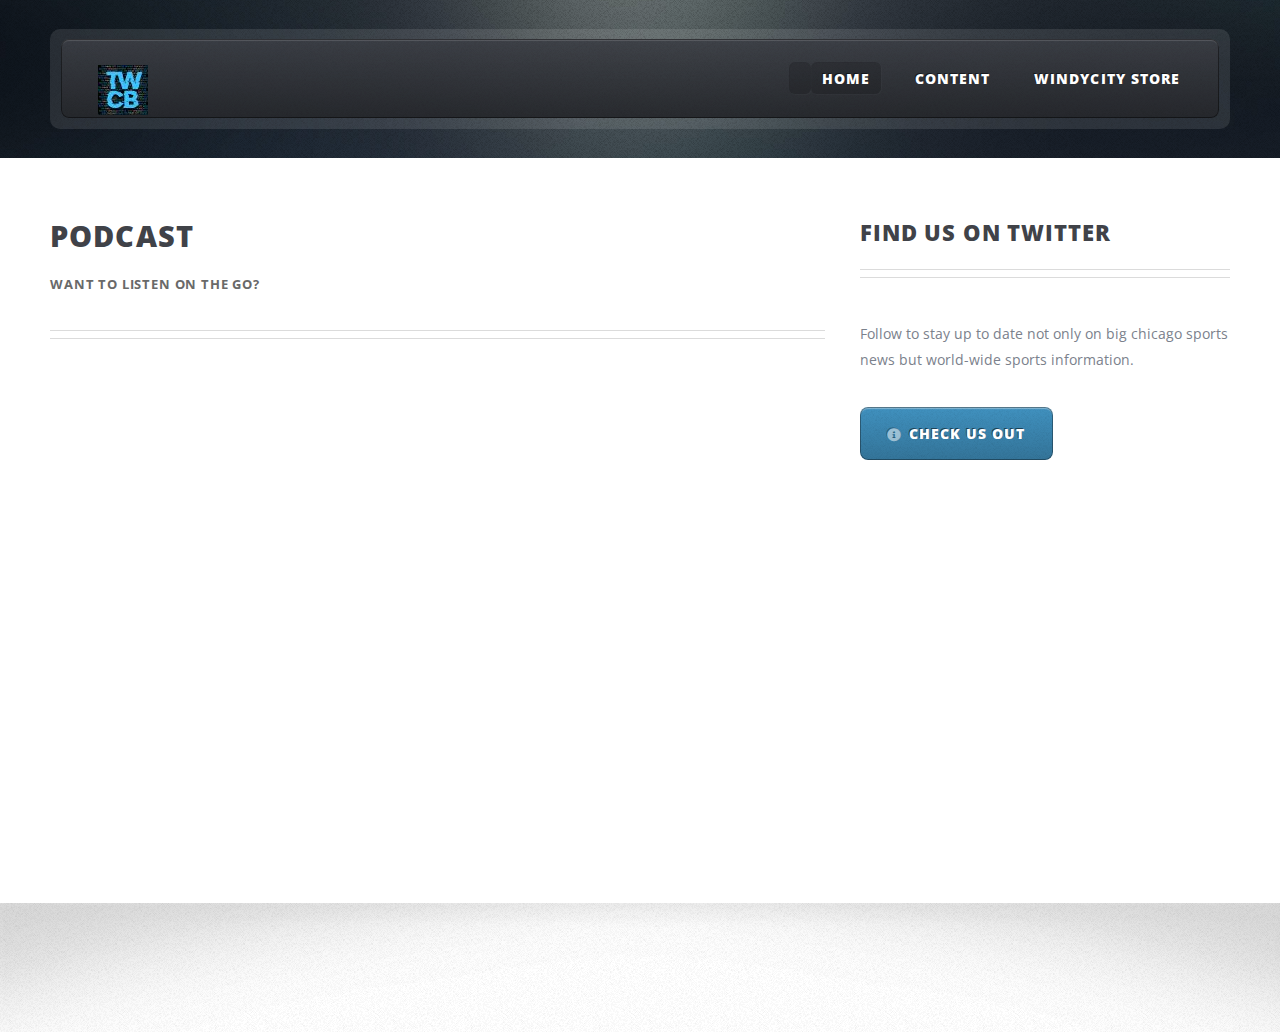
<file: right-sidebar.html>
<!DOCTYPE HTML>
<!--
	ZeroFour by HTML5 UP
	html5up.net | @ajlkn
	Free for personal and commercial use under the CCA 3.0 license (html5up.net/license)
-->
<html>
	<head>
		<title>Right Sidebar - ZeroFour by HTML5 UP</title>
		<meta charset="utf-8" />
		<meta name="viewport" content="width=device-width, initial-scale=1, user-scalable=no" />
		<link rel="stylesheet" href="assets/css/main.css" />
	</head>
	<body class="right-sidebar is-preload">
		<div id="page-wrapper">

			<!-- Header Wrapper -->
				<div id="header-wrapper">
					<div class="container">

						<!-- Header -->
							<header id="header">
								<div class="inner">

									<!-- Logo -->
										<h1><a href="index.html" id="logo" ><img src="images/twcb lOGO NEW copy.jpg" alt=""></h1>

									<!-- Nav -->
									<nav id="nav">
										<ul>
											<li class="current_page_item"><a href="index.html">Home</a></li>
											<li>
												<a href="#">Content</a>
												<ul>
													<li><a href="right-sidebar.html">Podcast</a></li>
													<li><a href="#">Live Calls</a></li>
													<li>
														<a href="#">More Shows</a>
														<ul>
															<li><a href="left-sidebar.html">Locked On Bulls</a></li>
															<li><a href="left-sidebar.html">Espn 1000</a></li>
															
														</ul>
													</li>
													<li><a href="https://www.youtube.com/@TheWindyCityBreeze">Youtube Channel</a></li>
												</ul>
											</li>
											<li><a href="no-sidebar.html">Windycity Store</a></li>
										</ul>
									</nav>

								</div>
							</header>

					</div>
				</div>

			<!-- Main Wrapper -->
				<div id="main-wrapper">
					<div class="wrapper style2">
						<div class="inner">
							<div class="container">
								<div class="row">
									<div class="col-8 col-12-medium">
										<div id="content">

											<!-- Content -->

												<article>
													<header class="major">
														<h2>Podcast</h2>
														<p>Want to listen on the go?</p>
													</header>

													<span ><iframe allow="autoplay *; encrypted-media *; fullscreen *; clipboard-write" frameborder="0" height="450" style="width:100%;max-width:660px;overflow:hidden;border-radius:10px;" sandbox="allow-forms allow-popups allow-same-origin allow-scripts allow-storage-access-by-user-activation allow-top-navigation-by-user-activation" src="https://embed.podcasts.apple.com/us/podcast/the-windy-city-breeze-daily-chicago-sports-talk/id1375266565"></iframe></span>

												</article>

										</div>
									</div>
									<div class="col-4 col-12-medium">
										<div id="sidebar">

											<!-- Sidebar -->

												<section>
													<header class="major">
														<h2>Find Us On Twitter</h2>
													</header>
													<p>Follow to stay up to date not only on big chicago sports news but world-wide sports information.</p>
													<footer>
														<a href="https://twitter.com/TheWCBreeze" class="button icon solid fa-info-circle">Check us out</a>
													</footer>
												</section>

										</div>
									</div>
								</div>
							</div>
						</div>
					</div>
					<div class="wrapper style3">
						<div class="inner">
							<div class="container">
								<div class="row">
									<div class="col-8 col-12-medium">

										
			<!-- Footer Wrapper -->
				

		</div>

		<!-- Scripts -->
			<script src="assets/js/jquery.min.js"></script>
			<script src="assets/js/jquery.dropotron.min.js"></script>
			<script src="assets/js/browser.min.js"></script>
			<script src="assets/js/breakpoints.min.js"></script>
			<script src="assets/js/util.js"></script>
			<script src="assets/js/main.js"></script>

	</body>
</html>
</file>
<file: assets/css/main.css>
@import url("https://fonts.googleapis.com/css?family=Open+Sans:400,400italic,700,800");
@import url("fontawesome-all.min.css");

/*
	ZeroFour by HTML5 UP
	html5up.net | @ajlkn
	Free for personal and commercial use under the CCA 3.0 license (html5up.net/license)
*/

html, body, div, span, applet, object,
iframe, h1, h2, h3, h4, h5, h6, p, blockquote,
pre, a, abbr, acronym, address, big, cite,
code, del, dfn, em, img, ins, kbd, q, s, samp,
small, strike, strong, sub, sup, tt, var, b,
u, i, center, dl, dt, dd, ol, ul, li, fieldset,
form, label, legend, table, caption, tbody,
tfoot, thead, tr, th, td, article, aside,
canvas, details, embed, figure, figcaption,
footer, header, hgroup, menu, nav, output, ruby,
section, summary, time, mark, audio, video {
	margin: 0;
	padding: 0;
	border: 0;
	font-size: 100%;
	font: inherit;
	vertical-align: baseline;}

article, aside, details, figcaption, figure,
footer, header, hgroup, menu, nav, section {
	display: block;}

body {
	line-height: 1;
}

ol, ul {
	list-style: none;
}

blockquote, q {
	quotes: none;
}

	blockquote:before, blockquote:after, q:before, q:after {
		content: '';
		content: none;
	}

table {
	border-collapse: collapse;
	border-spacing: 0;
}

body {
	-webkit-text-size-adjust: none;
}

mark {
	background-color: transparent;
	color: inherit;
}

input::-moz-focus-inner {
	border: 0;
	padding: 0;
}

input, select, textarea {
	-moz-appearance: none;
	-webkit-appearance: none;
	-ms-appearance: none;
	appearance: none;
}

/* Basic */

	html {
		box-sizing: border-box;
	}

	*, *:before, *:after {
		box-sizing: inherit;
	}

	@-ms-viewport {
		width: device-width;
	}

	body {
		background: #303238 url("images/bg01.png");
	}

		body.is-preload * {
			-moz-transition: none !important;
			-webkit-transition: none !important;
			-ms-transition: none !important;
			transition: none !important;
			-moz-animation: none !important;
			-webkit-animation: none !important;
			-ms-animation: none !important;
			animation: none !important;
		}

	body, input, select, textarea {
		font-family: 'Open Sans', sans-serif;
		color: #7b818c;
		font-weight: 400;
		font-size: 11pt;
		line-height: 1.85em;
	}

	a {
		color: inherit;
		text-decoration: underline;
	}

		a:hover {
			text-decoration: none;
		}

	h1, h2, h3, h4, h5, h6 {
		text-transform: uppercase;
		font-weight: 800;
		letter-spacing: 0.04em;
		color: #404248;
		margin: 0 0 1em 0;
	}

	h1 a, h2 a, h3 a, h4 a, h5 a, h6 a {
		color: inherit;
		text-decoration: none;
		outline: 0;
	}

	h2 {
		font-size: 2em;
		margin: 0 0 1.5em 0;
		line-height: 1em;
	}

		h2.icon {
			line-height: 48px;
		}

			h2.icon:before {
				position: relative;
				top: 0.05em;
				margin-right: 0.5em;
				opacity: 0.25;
			}

	h3 {
		font-size: 1.35em;
		margin-top: 2em;
	}

	b, strong {
		color: #404248;
		font-weight: 700;
	}

	i, em {
		font-style: italic;
	}

	br.clear {
		clear: both;
	}

	sub {
		position: relative;
		top: 0.5em;
		font-size: 0.8em;
	}

	sup {
		position: relative;
		top: -0.5em;
		font-size: 0.8em;
	}

	hr {
		border: 0;
		border-top: solid 1px #ddd;
	}

	blockquote {
		border-left: solid 0.5em #ddd;
		padding: 1em 0 1em 2em;
		font-style: italic;
	}

	p, ul, ol, dl, table {
		margin-bottom: 2em;
	}

	.date {
		display: block;
		text-transform: uppercase;
		font-weight: 700;
		letter-spacing: 0.065em;
		font-size: 0.9em;
		color: #696969;
		margin: 0 0 0.25em 0;
	}

/* Container */

	.container {
		margin: 0 auto;
		max-width: calc(100% - 100px);
		width: 1200px;
	}

		@media screen and (max-width: 1280px) {

			.container {
				width: 100%;
			}

		}

		@media screen and (max-width: 980px) {

			.container {
				width: 100%;
			}

		}

		@media screen and (max-width: 736px) {

			.container {
				width: 100%;
				max-width: 100%;
			}

		}

/* Row */

	.row {
		display: flex;
		flex-wrap: wrap;
		box-sizing: border-box;
		align-items: stretch;
	}

		.row > * {
			box-sizing: border-box;
		}

		.row.gtr-uniform > * > :last-child {
			margin-bottom: 0;
		}

		.row.aln-left {
			justify-content: flex-start;
		}

		.row.aln-center {
			justify-content: center;
		}

		.row.aln-right {
			justify-content: flex-end;
		}

		.row.aln-top {
			align-items: flex-start;
		}

		.row.aln-middle {
			align-items: center;
		}

		.row.aln-bottom {
			align-items: flex-end;
		}

		.row > .imp {
			order: -1;
		}

		.row > .col-1 {
			width: 8.33333%;
		}

		.row > .off-1 {
			margin-left: 8.33333%;
		}

		.row > .col-2 {
			width: 16.66667%;
		}

		.row > .off-2 {
			margin-left: 16.66667%;
		}

		.row > .col-3 {
			width: 25%;
		}

		.row > .off-3 {
			margin-left: 25%;
		}

		.row > .col-4 {
			width: 33.33333%;
		}

		.row > .off-4 {
			margin-left: 33.33333%;
		}

		.row > .col-5 {
			width: 41.66667%;
		}

		.row > .off-5 {
			margin-left: 41.66667%;
		}

		.row > .col-6 {
			width: 50%;
		}

		.row > .off-6 {
			margin-left: 50%;
		}

		.row > .col-7 {
			width: 58.33333%;
		}

		.row > .off-7 {
			margin-left: 58.33333%;
		}

		.row > .col-8 {
			width: 66.66667%;
		}

		.row > .off-8 {
			margin-left: 66.66667%;
		}

		.row > .col-9 {
			width: 75%;
		}

		.row > .off-9 {
			margin-left: 75%;
		}

		.row > .col-10 {
			width: 83.33333%;
		}

		.row > .off-10 {
			margin-left: 83.33333%;
		}

		.row > .col-11 {
			width: 91.66667%;
		}

		.row > .off-11 {
			margin-left: 91.66667%;
		}

		.row > .col-12 {
			width: 100%;
		}

		.row > .off-12 {
			margin-left: 100%;
		}

		.row.gtr-0 {
			margin-top: 0px;
			margin-left: 0px;
		}

			.row.gtr-0 > * {
				padding: 0px 0 0 0px;
			}

			.row.gtr-0.gtr-uniform {
				margin-top: 0px;
			}

				.row.gtr-0.gtr-uniform > * {
					padding-top: 0px;
				}

		.row.gtr-25 {
			margin-top: -12.5px;
			margin-left: -12.5px;
		}

			.row.gtr-25 > * {
				padding: 12.5px 0 0 12.5px;
			}

			.row.gtr-25.gtr-uniform {
				margin-top: -12.5px;
			}

				.row.gtr-25.gtr-uniform > * {
					padding-top: 12.5px;
				}

		.row.gtr-50 {
			margin-top: -25px;
			margin-left: -25px;
		}

			.row.gtr-50 > * {
				padding: 25px 0 0 25px;
			}

			.row.gtr-50.gtr-uniform {
				margin-top: -25px;
			}

				.row.gtr-50.gtr-uniform > * {
					padding-top: 25px;
				}

		.row {
			margin-top: -50px;
			margin-left: -50px;
		}

			.row > * {
				padding: 50px 0 0 50px;
			}

			.row.gtr-uniform {
				margin-top: -50px;
			}

				.row.gtr-uniform > * {
					padding-top: 50px;
				}

		.row.gtr-150 {
			margin-top: -75px;
			margin-left: -75px;
		}

			.row.gtr-150 > * {
				padding: 75px 0 0 75px;
			}

			.row.gtr-150.gtr-uniform {
				margin-top: -75px;
			}

				.row.gtr-150.gtr-uniform > * {
					padding-top: 75px;
				}

		.row.gtr-200 {
			margin-top: -100px;
			margin-left: -100px;
		}

			.row.gtr-200 > * {
				padding: 100px 0 0 100px;
			}

			.row.gtr-200.gtr-uniform {
				margin-top: -100px;
			}

				.row.gtr-200.gtr-uniform > * {
					padding-top: 100px;
				}

		@media screen and (max-width: 1280px) {

			.row {
				display: flex;
				flex-wrap: wrap;
				box-sizing: border-box;
				align-items: stretch;
			}

				.row > * {
					box-sizing: border-box;
				}

				.row.gtr-uniform > * > :last-child {
					margin-bottom: 0;
				}

				.row.aln-left {
					justify-content: flex-start;
				}

				.row.aln-center {
					justify-content: center;
				}

				.row.aln-right {
					justify-content: flex-end;
				}

				.row.aln-top {
					align-items: flex-start;
				}

				.row.aln-middle {
					align-items: center;
				}

				.row.aln-bottom {
					align-items: flex-end;
				}

				.row > .imp-large {
					order: -1;
				}

				.row > .col-1-large {
					width: 8.33333%;
				}

				.row > .off-1-large {
					margin-left: 8.33333%;
				}

				.row > .col-2-large {
					width: 16.66667%;
				}

				.row > .off-2-large {
					margin-left: 16.66667%;
				}

				.row > .col-3-large {
					width: 25%;
				}

				.row > .off-3-large {
					margin-left: 25%;
				}

				.row > .col-4-large {
					width: 33.33333%;
				}

				.row > .off-4-large {
					margin-left: 33.33333%;
				}

				.row > .col-5-large {
					width: 41.66667%;
				}

				.row > .off-5-large {
					margin-left: 41.66667%;
				}

				.row > .col-6-large {
					width: 50%;
				}

				.row > .off-6-large {
					margin-left: 50%;
				}

				.row > .col-7-large {
					width: 58.33333%;
				}

				.row > .off-7-large {
					margin-left: 58.33333%;
				}

				.row > .col-8-large {
					width: 66.66667%;
				}

				.row > .off-8-large {
					margin-left: 66.66667%;
				}

				.row > .col-9-large {
					width: 75%;
				}

				.row > .off-9-large {
					margin-left: 75%;
				}

				.row > .col-10-large {
					width: 83.33333%;
				}

				.row > .off-10-large {
					margin-left: 83.33333%;
				}

				.row > .col-11-large {
					width: 91.66667%;
				}

				.row > .off-11-large {
					margin-left: 91.66667%;
				}

				.row > .col-12-large {
					width: 100%;
				}

				.row > .off-12-large {
					margin-left: 100%;
				}

				.row.gtr-0 {
					margin-top: 0px;
					margin-left: 0px;
				}

					.row.gtr-0 > * {
						padding: 0px 0 0 0px;
					}

					.row.gtr-0.gtr-uniform {
						margin-top: 0px;
					}

						.row.gtr-0.gtr-uniform > * {
							padding-top: 0px;
						}

				.row.gtr-25 {
					margin-top: -8.75px;
					margin-left: -8.75px;
				}

					.row.gtr-25 > * {
						padding: 8.75px 0 0 8.75px;
					}

					.row.gtr-25.gtr-uniform {
						margin-top: -8.75px;
					}

						.row.gtr-25.gtr-uniform > * {
							padding-top: 8.75px;
						}

				.row.gtr-50 {
					margin-top: -17.5px;
					margin-left: -17.5px;
				}

					.row.gtr-50 > * {
						padding: 17.5px 0 0 17.5px;
					}

					.row.gtr-50.gtr-uniform {
						margin-top: -17.5px;
					}

						.row.gtr-50.gtr-uniform > * {
							padding-top: 17.5px;
						}

				.row {
					margin-top: -35px;
					margin-left: -35px;
				}

					.row > * {
						padding: 35px 0 0 35px;
					}

					.row.gtr-uniform {
						margin-top: -35px;
					}

						.row.gtr-uniform > * {
							padding-top: 35px;
						}

				.row.gtr-150 {
					margin-top: -52.5px;
					margin-left: -52.5px;
				}

					.row.gtr-150 > * {
						padding: 52.5px 0 0 52.5px;
					}

					.row.gtr-150.gtr-uniform {
						margin-top: -52.5px;
					}

						.row.gtr-150.gtr-uniform > * {
							padding-top: 52.5px;
						}

				.row.gtr-200 {
					margin-top: -70px;
					margin-left: -70px;
				}

					.row.gtr-200 > * {
						padding: 70px 0 0 70px;
					}

					.row.gtr-200.gtr-uniform {
						margin-top: -70px;
					}

						.row.gtr-200.gtr-uniform > * {
							padding-top: 70px;
						}

		}

		@media screen and (max-width: 980px) {

			.row {
				display: flex;
				flex-wrap: wrap;
				box-sizing: border-box;
				align-items: stretch;
			}

				.row > * {
					box-sizing: border-box;
				}

				.row.gtr-uniform > * > :last-child {
					margin-bottom: 0;
				}

				.row.aln-left {
					justify-content: flex-start;
				}

				.row.aln-center {
					justify-content: center;
				}

				.row.aln-right {
					justify-content: flex-end;
				}

				.row.aln-top {
					align-items: flex-start;
				}

				.row.aln-middle {
					align-items: center;
				}

				.row.aln-bottom {
					align-items: flex-end;
				}

				.row > .imp-medium {
					order: -1;
				}

				.row > .col-1-medium {
					width: 8.33333%;
				}

				.row > .off-1-medium {
					margin-left: 8.33333%;
				}

				.row > .col-2-medium {
					width: 16.66667%;
				}

				.row > .off-2-medium {
					margin-left: 16.66667%;
				}

				.row > .col-3-medium {
					width: 25%;
				}

				.row > .off-3-medium {
					margin-left: 25%;
				}

				.row > .col-4-medium {
					width: 33.33333%;
				}

				.row > .off-4-medium {
					margin-left: 33.33333%;
				}

				.row > .col-5-medium {
					width: 41.66667%;
				}

				.row > .off-5-medium {
					margin-left: 41.66667%;
				}

				.row > .col-6-medium {
					width: 50%;
				}

				.row > .off-6-medium {
					margin-left: 50%;
				}

				.row > .col-7-medium {
					width: 58.33333%;
				}

				.row > .off-7-medium {
					margin-left: 58.33333%;
				}

				.row > .col-8-medium {
					width: 66.66667%;
				}

				.row > .off-8-medium {
					margin-left: 66.66667%;
				}

				.row > .col-9-medium {
					width: 75%;
				}

				.row > .off-9-medium {
					margin-left: 75%;
				}

				.row > .col-10-medium {
					width: 83.33333%;
				}

				.row > .off-10-medium {
					margin-left: 83.33333%;
				}

				.row > .col-11-medium {
					width: 91.66667%;
				}

				.row > .off-11-medium {
					margin-left: 91.66667%;
				}

				.row > .col-12-medium {
					width: 100%;
				}

				.row > .off-12-medium {
					margin-left: 100%;
				}

				.row.gtr-0 {
					margin-top: 0px;
					margin-left: 0px;
				}

					.row.gtr-0 > * {
						padding: 0px 0 0 0px;
					}

					.row.gtr-0.gtr-uniform {
						margin-top: 0px;
					}

						.row.gtr-0.gtr-uniform > * {
							padding-top: 0px;
						}

				.row.gtr-25 {
					margin-top: -12.5px;
					margin-left: -12.5px;
				}

					.row.gtr-25 > * {
						padding: 12.5px 0 0 12.5px;
					}

					.row.gtr-25.gtr-uniform {
						margin-top: -12.5px;
					}

						.row.gtr-25.gtr-uniform > * {
							padding-top: 12.5px;
						}

				.row.gtr-50 {
					margin-top: -25px;
					margin-left: -25px;
				}

					.row.gtr-50 > * {
						padding: 25px 0 0 25px;
					}

					.row.gtr-50.gtr-uniform {
						margin-top: -25px;
					}

						.row.gtr-50.gtr-uniform > * {
							padding-top: 25px;
						}

				.row {
					margin-top: -50px;
					margin-left: -50px;
				}

					.row > * {
						padding: 50px 0 0 50px;
					}

					.row.gtr-uniform {
						margin-top: -50px;
					}

						.row.gtr-uniform > * {
							padding-top: 50px;
						}

				.row.gtr-150 {
					margin-top: -75px;
					margin-left: -75px;
				}

					.row.gtr-150 > * {
						padding: 75px 0 0 75px;
					}

					.row.gtr-150.gtr-uniform {
						margin-top: -75px;
					}

						.row.gtr-150.gtr-uniform > * {
							padding-top: 75px;
						}

				.row.gtr-200 {
					margin-top: -100px;
					margin-left: -100px;
				}

					.row.gtr-200 > * {
						padding: 100px 0 0 100px;
					}

					.row.gtr-200.gtr-uniform {
						margin-top: -100px;
					}

						.row.gtr-200.gtr-uniform > * {
							padding-top: 100px;
						}

		}

		@media screen and (max-width: 736px) {

			.row {
				display: flex;
				flex-wrap: wrap;
				box-sizing: border-box;
				align-items: stretch;
			}

				.row > * {
					box-sizing: border-box;
				}

				.row.gtr-uniform > * > :last-child {
					margin-bottom: 0;
				}

				.row.aln-left {
					justify-content: flex-start;
				}

				.row.aln-center {
					justify-content: center;
				}

				.row.aln-right {
					justify-content: flex-end;
				}

				.row.aln-top {
					align-items: flex-start;
				}

				.row.aln-middle {
					align-items: center;
				}

				.row.aln-bottom {
					align-items: flex-end;
				}

				.row > .imp-small {
					order: -1;
				}

				.row > .col-1-small {
					width: 8.33333%;
				}

				.row > .off-1-small {
					margin-left: 8.33333%;
				}

				.row > .col-2-small {
					width: 16.66667%;
				}

				.row > .off-2-small {
					margin-left: 16.66667%;
				}

				.row > .col-3-small {
					width: 25%;
				}

				.row > .off-3-small {
					margin-left: 25%;
				}

				.row > .col-4-small {
					width: 33.33333%;
				}

				.row > .off-4-small {
					margin-left: 33.33333%;
				}

				.row > .col-5-small {
					width: 41.66667%;
				}

				.row > .off-5-small {
					margin-left: 41.66667%;
				}

				.row > .col-6-small {
					width: 50%;
				}

				.row > .off-6-small {
					margin-left: 50%;
				}

				.row > .col-7-small {
					width: 58.33333%;
				}

				.row > .off-7-small {
					margin-left: 58.33333%;
				}

				.row > .col-8-small {
					width: 66.66667%;
				}

				.row > .off-8-small {
					margin-left: 66.66667%;
				}

				.row > .col-9-small {
					width: 75%;
				}

				.row > .off-9-small {
					margin-left: 75%;
				}

				.row > .col-10-small {
					width: 83.33333%;
				}

				.row > .off-10-small {
					margin-left: 83.33333%;
				}

				.row > .col-11-small {
					width: 91.66667%;
				}

				.row > .off-11-small {
					margin-left: 91.66667%;
				}

				.row > .col-12-small {
					width: 100%;
				}

				.row > .off-12-small {
					margin-left: 100%;
				}

				.row.gtr-0 {
					margin-top: 0px;
					margin-left: 0px;
				}

					.row.gtr-0 > * {
						padding: 0px 0 0 0px;
					}

					.row.gtr-0.gtr-uniform {
						margin-top: 0px;
					}

						.row.gtr-0.gtr-uniform > * {
							padding-top: 0px;
						}

				.row.gtr-25 {
					margin-top: -2.5px;
					margin-left: -2.5px;
				}

					.row.gtr-25 > * {
						padding: 2.5px 0 0 2.5px;
					}

					.row.gtr-25.gtr-uniform {
						margin-top: -2.5px;
					}

						.row.gtr-25.gtr-uniform > * {
							padding-top: 2.5px;
						}

				.row.gtr-50 {
					margin-top: -5px;
					margin-left: -5px;
				}

					.row.gtr-50 > * {
						padding: 5px 0 0 5px;
					}

					.row.gtr-50.gtr-uniform {
						margin-top: -5px;
					}

						.row.gtr-50.gtr-uniform > * {
							padding-top: 5px;
						}

				.row {
					margin-top: -10px;
					margin-left: -10px;
				}

					.row > * {
						padding: 10px 0 0 10px;
					}

					.row.gtr-uniform {
						margin-top: -10px;
					}

						.row.gtr-uniform > * {
							padding-top: 10px;
						}

				.row.gtr-150 {
					margin-top: -15px;
					margin-left: -15px;
				}

					.row.gtr-150 > * {
						padding: 15px 0 0 15px;
					}

					.row.gtr-150.gtr-uniform {
						margin-top: -15px;
					}

						.row.gtr-150.gtr-uniform > * {
							padding-top: 15px;
						}

				.row.gtr-200 {
					margin-top: -20px;
					margin-left: -20px;
				}

					.row.gtr-200 > * {
						padding: 20px 0 0 20px;
					}

					.row.gtr-200.gtr-uniform {
						margin-top: -20px;
					}

						.row.gtr-200.gtr-uniform > * {
							padding-top: 20px;
						}

		}

/* Logo */
#logo{
	
}


/* Latest Video */

#mini{
	top: 500px;
	left: 2100px;
	z-index: 2018;
	position: sticky;
	bottom: 0;
	border-radius: 5%;
	border: solid 2px rgb(61,194,252);
	pointer-events:
	
}

#instagram {
border: solid 1px #3DC2FC;
}

#LOB {
	border: solid 2px rgb(61,194,252);
	
	margin-left: 10%;
}


/* Section/Article */

	section, article {
		margin-bottom: 5em;
	}

	section > :last-child,
	article > :last-child,
	section:last-child,
	article:last-child {
		margin-bottom: 0;
	}

	header {
		margin: 0 0 2em 0;
	}

		header h2, header h3 {
			margin: 0 0 0.25em 0;
		}

		header p {
			display: block;
			text-transform: uppercase;
			font-weight: 700;
			letter-spacing: 0.065em;
			font-size: 0.9em;
			color: #696969;
			margin: 0;
		}

			header p strong {
				color: #404248;
				font-weight: 800;
			}

	footer {
		margin: 2.5em 0 0 0;
	}

	header.major {
		border-bottom: solid 1px #dbdbdb;
		margin: 0 0 3em 0;
	}

		header.major:after {
			content: '';
			display: block;
			border-top: solid 1px #dbdbdb;
			height: 8px;
		}

		header.major h2, header.major h3 {
			margin: 0 0 1.2em 0;
		}

		header.major p {
			margin: 0 0 1.5em 0;
			position: relative;
			top: -1em;
		}

/* Forms */

	form label {
		display: block;
		text-transform: uppercase;
		font-weight: 800;
		letter-spacing: 0.04em;
		color: #404248;
		margin: 0 0 1em 0;
		font-size: 0.8em;
	}

	form input[type="text"],
	form input[type="email"],
	form input[type="password"],
	form select,
	form textarea {
		-webkit-appearance: none;
		display: block;
		width: 100%;
		border-radius: 8px;
		border: solid 1px #eee;
	}

	form input[type="text"]:focus,
	form input[type="email"]:focus,
	form input[type="password"]:focus,
	form select:focus,
	form textarea:focus {
		box-shadow: 0 0 2px 1px #4091bf;
	}

	form input[type="text"],
	form input[type="email"],
	form input[type="password"] {
		line-height: 3em;
		padding: 0 1em;
	}

	form select {
		line-height: 3em;
		padding: 0 1em;
	}

	form textarea {
		min-height: 9em;
		padding: 1em;
	}

	form ::-webkit-input-placeholder,
	form :-moz-placeholder,
	form ::-moz-placeholder,
	form :-ms-input-placeholder {
		color: #555 !important;
	}

	form ::-moz-focus-inner {
		border: 0;
	}

/* Tables */

	table {
		width: 100%;
	}

		table.default {
			width: 100%;
		}

			table.default tr {
				border-top: solid 1px #eee;
			}

				table.default tr:first-child {
					border-top: 0;
				}

			table.default td {
				padding: 0.5em 1em 0.5em 1em;
			}

			table.default th {
				text-align: left;
				padding: 0.5em 1em 0.5em 1em;
				text-transform: uppercase;
				font-weight: 800;
				letter-spacing: 0.04em;
				margin: 0 0 1em 0;
				font-size: 0.8em;
			}

			table.default thead {
				background: #404248;
				color: #fff;
			}

/* Image */

	.image {
		position: relative;
		display: inline-block;
	}

		.image img {
			display: block;
			width: 100%;
			border-radius: 8px;
		}

		.image:before {
			content: '';
			display: block;
			position: absolute;
			left: 0;
			top: 0;
			background: ;
			width: 100%;
			height: 100%;
			opacity: 0.75;
		}

		.image.fit {
			display: block;
			width: 100%;
		}

		.image.featured {
			display: block;
			width: 84%;
			margin: 0 0 2.5em 0;
		}

		.image.left {
			float:right;
			margin: 0 2em 2em 0;
		}

		.image.centered {
			display: block;
			margin: 0 0 2.5em 0;
		}

			.image.centered img {
				margin: 0 auto;
				width: auto;
			}

/* Button */

	input[type="button"],
	input[type="submit"],
	input[type="reset"],
	button,
	.button {
		background-image: -moz-linear-gradient(top, rgba(0, 0, 0, 0), rgba(0, 0, 0, 0.2)), url("images/bg02.png");
		background-image: -webkit-linear-gradient(top, rgba(0, 0, 0, 0), rgba(0, 0, 0, 0.2)), url("images/bg02.png");
		background-image: -ms-linear-gradient(top, rgba(0, 0, 0, 0), rgba(0, 0, 0, 0.2)), url("images/bg02.png");
		background-image: linear-gradient(top, rgba(0, 0, 0, 0), rgba(0, 0, 0, 0.2)), url("images/bg02.png");
		-moz-transition: background-color 0.2s ease-in-out;
		-webkit-transition: background-color 0.2s ease-in-out;
		-ms-transition: background-color 0.2s ease-in-out;
		transition: background-color 0.2s ease-in-out;
		-webkit-appearance: none;
		position: relative;
		display: inline-block;
		background-color: #4091bf;
		border-radius: 8px;
		box-shadow: inset 0px 0px 0px 1px rgba(0, 0, 0, 0.35), inset 0px 2px 1px 0px rgba(255, 255, 255, 0.35);
		text-shadow: -1px -1px 0 rgba(0, 0, 0, 0.5);
		color: #fff !important;
		text-decoration: none;
		text-transform: uppercase;
		font-weight: 800;
		font-size: 0.95em;
		letter-spacing: 0.075em;
		padding: 1em 2em;
		outline: 0;
		border: 0;
		white-space: nowrap;
		cursor: pointer;
	}

		input[type="button"].icon:before,
		input[type="submit"].icon:before,
		input[type="reset"].icon:before,
		button.icon:before,
		.button.icon:before {
			opacity: 0.5;
			margin-right: 0.5em;
			position: relative;
			top: 0.05em;
		}

		input[type="button"]:hover,
		input[type="submit"]:hover,
		input[type="reset"]:hover,
		button:hover,
		.button:hover {
			background-color: #50a1cf;
		}

		input[type="button"]:active,
		input[type="submit"]:active,
		input[type="reset"]:active,
		button:active,
		.button:active {
			background-color: #3081af;
		}

		input[type="button"].medium,
		input[type="submit"].medium,
		input[type="reset"].medium,
		button.medium,
		.button.medium {
			font-size: 1.25em;
			padding: 1em 2.25em;
		}

		input[type="button"].large,
		input[type="submit"].large,
		input[type="reset"].large,
		button.large,
		.button.large {
			font-size: 1.5em;
			padding: 1em 2.25em;
		}

		input[type="button"].alt,
		input[type="submit"].alt,
		input[type="reset"].alt,
		button.alt,
		.button.alt {
			background-color: #464a52;
		}

			input[type="button"].alt:hover,
			input[type="submit"].alt:hover,
			input[type="reset"].alt:hover,
			button.alt:hover,
			.button.alt:hover {
				background-color: #565a62;
			}

			input[type="button"].alt:active,
			input[type="submit"].alt:active,
			input[type="reset"].alt:active,
			button.alt:active,
			.button.alt:active {
				background-color: #363a42;
			}

/* List */

	dl.contact dt {
		display: block;
		text-transform: uppercase;
		font-weight: 700;
		letter-spacing: 0.065em;
		font-size: 0.9em;
		color: #696969;
		float: left;
		width: 6em;
	}

	dl.contact dd {
		margin: 0 0 1em 6em;
	}

	ul.default {
		list-style: disc;
		padding-left: 1em;
	}

		ul.default li {
			padding-left: 0.5em;
		}

	ul.actions li {
		display: inline-block;
		padding: 0 0 0 0.25em;
		margin: 0 0 0 0.25em;
	}

		ul.actions li:first-child {
			margin-left: 0;
			padding-left: 0;
		}

	ul.menu li {
		border-left: solid 1px #eee;
		display: inline-block;
		padding: 0 0 0 1em;
		margin: 0 0 0 1em;
	}

		ul.menu li:first-child {
			border-left: 0;
			margin-left: 0;
			padding-left: 0;
		}

	ul.divided li {
		border-top: solid 1px #eee;
		padding: 0.5em 0 0 0;
		margin: 0.5em 0 0 0;
	}

		ul.divided li:first-child {
			border-top: 0 !important;
			padding-top: 0 !important;
			margin-top: 0 !important;
		}

	ol.default {
		list-style: decimal;
		padding-left: 1.25em;
	}

		ol.default li {
			padding-left: 0.25em;
		}

/* Box */

	.box.excerpt {
		position: relative;
		overflow: hidden;
	}

		.box.excerpt header {
			margin: 0 0 1em 0;
		}

		.box.excerpt .image, .box.excerpt p {
			margin-bottom: 0;
		}

	.box.feature1 {
		text-align: center;
	}

		.box.feature1 header {
			margin-bottom: 3em;
		}

			.box.feature1 header.first h2 {
				font-size: 2.5em;
			}

			.box.feature1 header.first p {
				font-size: 1.2em;
			}

			.box.feature1 header.second {
				position: relative;
				display: inline-block;
				text-align: left;
				margin: 0 auto;
				white-space: nowrap;
				left: 24px;
			}

				.box.feature1 header.second p {
					line-height: 1em;
				}

				.box.feature1 header.second:before {
					font-size: 48px;
					position: absolute;
					right: 100%;
					margin-right: 18px;
					opacity: 0.5;
					bottom: -4px;
				}

	.box.feature2 {
		text-align: center;
	}

	.box.article-list article {
		border-bottom: solid 1px #dbdbdb;
		margin: 0 0 2.75em 0;
		padding: 0 0 2.75em 0;
	}

		.box.article-list article:last-child {
			border-bottom: 0;
			margin-bottom: 0;
			padding-bottom: 0;
		}

/* Icons */

	.icon {
		text-decoration: none;
		text-decoration: none;
	}

		.icon:before {
			-moz-osx-font-smoothing: grayscale;
			-webkit-font-smoothing: antialiased;
			display: inline-block;
			font-style: normal;
			font-variant: normal;
			text-rendering: auto;
			line-height: 1;
			text-transform: none !important;
			font-family: 'Font Awesome 5 Free';
			font-weight: 400;
		}

		.icon.solid:before {
			font-weight: 900;
		}

		.icon.brands:before {
			font-family: 'Font Awesome 5 Brands';
		}

		.icon > .label {
			display: none;
		}

/* Nav */

	#nav {
		position: absolute;
		right: 2em;
		top: 0;
		line-height: 5.5em;
	}

		#nav > ul > li {
			float: left;
			padding: 0 0.8em 0 0.8em;
		}

			#nav > ul > li > a, #nav > ul > li > span {
				color: #fff;
				text-decoration: none;
				text-transform: uppercase;
				font-weight: 800;
				font-size: 0.95em;
				letter-spacing: 0.075em;
				padding: 0.5em 0.8em 0.5em 0.8em;
				border-radius: 6px;
				outline: 0;
			}

			#nav > ul > li.active > a,
			#nav > ul > li.current_page_item > a,
			#nav > ul > li.active > span,
			#nav > ul > li.current_page_item > span {
				background: rgba(0, 0, 0, 0.15);
				box-shadow: inset 1px 1px 0px 0px rgba(0, 0, 0, 0.025), 1px 1px 0px 0px rgba(255, 255, 255, 0.025);
			}

			#nav > ul > li:last-child {
				padding-right: 0;
			}

			#nav > ul > li > ul {
				display: none;
			}

	.dropotron {
		background-image: -moz-linear-gradient(top, rgba(0, 0, 0, 0.35), rgba(0, 0, 0, 0)), url("images/bg02.png");
		background-image: -webkit-linear-gradient(top, rgba(0, 0, 0, 0.35), rgba(0, 0, 0, 0)), url("images/bg02.png");
		background-image: -ms-linear-gradient(top, rgba(0, 0, 0, 0.35), rgba(0, 0, 0, 0)), url("images/bg02.png");
		background-image: linear-gradient(top, rgba(0, 0, 0, 0.35), rgba(0, 0, 0, 0)), url("images/bg02.png");
		position: relative;
		background-color: #3B3E45;
		background-color: rgba(59, 62, 69, 0.9);
		border-radius: 8px;
		box-shadow: inset 0px 0px 0px 1px rgba(0, 0, 0, 0.5), inset 0px 0px 0px 2px rgba(255, 255, 255, 0.075), inset 0px 2px 1px 0px rgba(255, 255, 255, 0.2), 0px 2px 14px 0px rgba(0, 0, 0, 0.4);
		text-shadow: -1px -1px 0 rgba(0, 0, 0, 0.5);
		padding: 1.5em;
		line-height: 2.5em;
		min-width: 15em;
	}

		.dropotron.level-0 {
			border-top-left-radius: 0;
			border-top-right-radius: 0;
			margin-top: -2px;
			box-shadow: inset 0px 0px 0px 1px rgba(0, 0, 0, 0.5), inset 0px 0px 0px 2px rgba(255, 255, 255, 0.075), 0px 2px 14px 0px rgba(0, 0, 0, 0.4);
		}

		.dropotron a, .dropotron span {
			color: #aaa;
			text-decoration: none;
			text-transform: uppercase;
			font-weight: 800;
			font-size: 0.8em;
			letter-spacing: 0.075em;
			outline: 0;
		}

		.dropotron li:hover > a, .dropotron li:hover > span {
			color: #fff;
		}

/* Banner */

	#banner {
		text-align: center;
		width: 940px;
		margin: 0 auto;
		overflow: hidden;
		padding: 9em 0 6em 0;
	}

		#banner h2 {
			border: solid 1px rgba(255, 255, 255, 0.25);
			border-left: 0;
			border-right: 0;
			color: #fff;
			color: rgba(255, 255, 255, 0.75);
			font-size: 2.35em;
			font-weight: 700;
			line-height: 1.3em;
			margin: 0 0 1.5em 0;
		}

			#banner h2 strong {
				font-weight: 800;
				color: inherit;
			}

			#banner h2:before {
				content: '';
				display: block;
				border-top: solid 1px;
				border-color: #888;
				border-color: rgba(255, 255, 255, 0.25);
				margin: 10px 0 1.25em 0;
			}

			#banner h2:after {
				content: '';
				display: block;
				border-bottom: solid 1px;
				border-color: #888;
				border-color: rgba(255, 255, 255, 0.25);
				margin: 1.25em 0 10px 0;
			}

		#banner p {
			text-transform: uppercase;
			color: #fff;
			color: rgba(255, 255, 255, 0.75);
			font-size: 1.5em;
			font-weight: 700;
			line-height: 1.3em;
			letter-spacing: 0.04em;
			float: left;
			text-align: right;
			width: 60%;
			line-height: 1.5em;
			margin: 0;
		}

/* Sidebar */

	#sidebar h2 {
		font-size: 1.5em;
	}

/* Wrappers */

	#header-wrapper {
		background: url("images/bg01.png"), url("../../images/header.jpg");
		background-position: top left, center center;
		background-size: auto, cover;
		padding: 3em 0;
	}

	#main-wrapper {
		background: #fff;
	}

	#footer-wrapper {
		background-image: -moz-linear-gradient(top, rgba(0, 0, 0, 0), rgba(0, 0, 0, 0.5)), url("images/bg03.png"), url("images/bg02.png");
		background-image: -webkit-linear-gradient(top, rgba(0, 0, 0, 0), rgba(0, 0, 0, 0.5)), url("images/bg03.png"), url("images/bg02.png");
		background-image: -ms-linear-gradient(top, rgba(0, 0, 0, 0), rgba(0, 0, 0, 0.5)), url("images/bg03.png"), url("images/bg02.png");
		background-image: linear-gradient(top, rgba(0, 0, 0, 0), rgba(0, 0, 0, 0.5)), url("images/bg03.png"), url("images/bg02.png");
		position: relative;
		background-repeat: repeat-x, no-repeat, repeat;
		background-size: 100% 100%, 100% 15em, auto auto;
		background-position: top left, top center, top left;
		padding: 7em 0 7em 0;
	}

	.wrapper {
		padding: 7em 0 7em 0;
	}

		.wrapper > .inner {
			position: relative;
			z-index: 2;
		}

		.wrapper.style1 {
			position: relative;
			text-shadow: 1px 1px 0 #fff;
			background-color: #fff;
			background-image: url("images/bg03.png"), url("images/bg04.png"), url("images/bg02.png");
			background-repeat: no-repeat, no-repeat, repeat;
			background-size: 100% 15em, 100% 15em, auto auto;
			background-position: top center, bottom center, top left;
		}

		.wrapper.style3 {
			position: relative;
			text-shadow: 1px 1px 0 #fff;
			background-color: #fff;
			background-image: url("images/bg03.png"), url("images/bg02.png");
			background-repeat: no-repeat, repeat;
			background-size: 100% 15em, auto auto;
			background-position: top center, top left;
		}

/* Header */

	#header {
		position: relative;
		border-radius: 10px;
		background: rgba(255, 255, 255, 0.1);
		padding: 0.75em;
		margin-bottom: 0;
	}

		#header .inner {
			background-image: -moz-linear-gradient(top, rgba(0, 0, 0, 0), rgba(0, 0, 0, 0.35)), url("images/bg02.png");
			background-image: -webkit-linear-gradient(top, rgba(0, 0, 0, 0), rgba(0, 0, 0, 0.35)), url("images/bg02.png");
			background-image: -ms-linear-gradient(top, rgba(0, 0, 0, 0), rgba(0, 0, 0, 0.35)), url("images/bg02.png");
			background-image: linear-gradient(top, rgba(0, 0, 0, 0), rgba(0, 0, 0, 0.35)), url("images/bg02.png");
			position: relative;
			height: 5.5em;
			background-color: #3B3E45;
			background-color: rgba(59, 62, 69, 0.9);
			border-radius: 8px;
			box-shadow: inset 0px 0px 0px 1px rgba(0, 0, 0, 0.45), inset 0px 2px 1px 0px rgba(255, 255, 255, 0.15);
			text-shadow: -1px -1px 0 rgba(0, 0, 0, 0.5);
		}

		#header h1 {
			position: absolute;
			left: 1.75em;
			top: 50%;
			margin-top: -0.65em;
			font-size: 1.5em;
			color: #fff;
		}

/* Footer */

	#footer {
		margin-bottom: 0;
		text-shadow: -1px -1px 0 rgba(0, 0, 0, 0.5);
		position: relative;
		z-index: 2;
	}

		#footer h2 {
			font-size: 1.35em;
			color: #fff;
		}

		#footer strong {
			color: #fff;
		}

		#footer a {
			color: #acb2bf;
		}

		#footer .button.alt {
			box-shadow: inset 0px 0px 0px 1px rgba(0, 0, 0, 0.75), inset 0px 2px 1px 0px rgba(255, 255, 255, 0.25);
		}

		#footer ul.divided li, #footer ul.menu li {
			border-color: #444;
			border-color: rgba(255, 255, 255, 0.075);
		}

		#footer ul.divided li a {
			text-decoration: none;
		}

		#footer ul.menu {
			margin: 0;
		}

		#footer dl.contact dt {
			color: #ddd;
		}

	#copyright {
		border-top: solid 1px;
		border-color: #444;
		border-color: rgba(255, 255, 255, 0.075);
		text-align: center;
		margin-top: 2em;
		padding: 3em 0 4em 0;
		color: inherit;
	}

		#copyright a {
			color: inherit;
		}

/* Large */

	@media screen and (max-width: 1280px) {

		/* Basic */

			body {
				line-height: 1.75em;
				font-size: 10.75pt;
			}

			input, select, textarea {
				line-height: 1.75em;
				font-size: 10.75pt;
			}

		/* Wrappers */

			#header-wrapper {
				padding: 2em 0;
			}

			body.homepage #header-wrapper {
				height: auto;
			}

			#footer-wrapper {
				padding: 4.5em 0 4.5em 0;
			}

			.wrapper {
				padding: 4.5em 0 4.5em 0;
			}

		/* Banner */

			#banner {
				width: 100%;
				padding: 4em 0 2em 0;
			}

				#banner h2 {
					font-size: 2.2em;
					line-height: 1.3em;
					margin: 0 0 1em 0;
				}

				#banner p {
					font-size: 1.25em;
					line-height: 1.75em;
					letter-spacing: 0.04em;
					float: none;
					text-align: center;
					width: 100%;
					margin: 0 0 2em 0;
				}

	}

/* Medium */

	#navPanel, #titleBar {
		display: none;
	}

	@media screen and (max-width: 980px) {

		/* Basic */

			html, body {
				overflow-x: hidden;
			}

		/* Box */

			.box.feature2 section {
				margin: 1em 0;
			}

		/* Nav */

			#page-wrapper {
				-moz-backface-visibility: hidden;
				-webkit-backface-visibility: hidden;
				-ms-backface-visibility: hidden;
				backface-visibility: hidden;
				-moz-transition: -moz-transform 0.5s ease;
				-webkit-transition: -webkit-transform 0.5s ease;
				-ms-transition: -ms-transform 0.5s ease;
				transition: transform 0.5s ease;
				padding-bottom: 1px;
			}

			#titleBar {
				-moz-backface-visibility: hidden;
				-webkit-backface-visibility: hidden;
				-ms-backface-visibility: hidden;
				backface-visibility: hidden;
				background-image: -moz-linear-gradient(top, rgba(0, 0, 0, 0), rgba(0, 0, 0, 0.35)), url("images/bg02.png");
				background-image: -webkit-linear-gradient(top, rgba(0, 0, 0, 0), rgba(0, 0, 0, 0.35)), url("images/bg02.png");
				background-image: -ms-linear-gradient(top, rgba(0, 0, 0, 0), rgba(0, 0, 0, 0.35)), url("images/bg02.png");
				background-image: linear-gradient(top, rgba(0, 0, 0, 0), rgba(0, 0, 0, 0.35)), url("images/bg02.png");
				-moz-transition: -moz-transform 0.5s ease;
				-webkit-transition: -webkit-transform 0.5s ease;
				-ms-transition: -ms-transform 0.5s ease;
				transition: transform 0.5s ease;
				background-color: rgba(59, 62, 69, 0.9);
				box-shadow: inset 0px 0px 0px 1px rgba(0, 0, 0, 0.5), inset 0px 0px 0px 2px rgba(255, 255, 255, 0.075), 0px 1px 6px 0px rgba(0, 0, 0, 0.35);
				display: block;
				height: 44px;
				left: 0;
				position: fixed;
				text-shadow: -1px -1px 0 black;
				top: 0;
				width: 100%;
				z-index: 10001;
			}

				#titleBar .title {
					display: block;
					text-transform: uppercase;
					font-weight: 800;
					letter-spacing: 0.04em;
					color: #fff;
					line-height: 44px;
					text-align: center;
				}

				#titleBar .toggle {
					text-decoration: none;
					position: absolute;
					left: 0;
					top: 0;
					width: 60px;
					height: 44px;
					opacity: 0.25;
				}

					#titleBar .toggle:before {
						-moz-osx-font-smoothing: grayscale;
						-webkit-font-smoothing: antialiased;
						display: inline-block;
						font-style: normal;
						font-variant: normal;
						text-rendering: auto;
						line-height: 1;
						text-transform: none !important;
						font-family: 'Font Awesome 5 Free';
						font-weight: 900;
					}

					#titleBar .toggle:before {
						display: inline-block;
						text-decoration: none;
						font-size: 18px;
						width: 44px;
						height: 44px;
						line-height: 44px;
						text-align: center;
						color: #fff;
						content: '\f0c9';
					}

					#titleBar .toggle:active {
						opacity: 0.5;
					}

			#navPanel {
				-moz-backface-visibility: hidden;
				-webkit-backface-visibility: hidden;
				-ms-backface-visibility: hidden;
				backface-visibility: hidden;
				background-image: -moz-linear-gradient(rgba(0, 0, 0, 0), rgba(0, 0, 0, 0.35)), url("images/bg01.png");
				background-image: -webkit-linear-gradient(rgba(0, 0, 0, 0), rgba(0, 0, 0, 0.35)), url("images/bg01.png");
				background-image: -ms-linear-gradient(rgba(0, 0, 0, 0), rgba(0, 0, 0, 0.35)), url("images/bg01.png");
				background-image: linear-gradient(rgba(0, 0, 0, 0), rgba(0, 0, 0, 0.35)), url("images/bg01.png");
				-moz-transform: translateX(-275px);
				-webkit-transform: translateX(-275px);
				-ms-transform: translateX(-275px);
				transform: translateX(-275px);
				-moz-transition: -moz-transform 0.5s ease;
				-webkit-transition: -webkit-transform 0.5s ease;
				-ms-transition: -ms-transform 0.5s ease;
				transition: transform 0.5s ease;
				background-color: #303238;
				box-shadow: inset -1px 0px 0px 0px rgba(0, 0, 0, 0.5), inset -2px 0px 0px rgba(255, 255, 255, 0.15), inset -2px 0px 10px 0px rgba(0, 0, 0, 0.35);
				display: block;
				height: 100%;
				left: 0;
				overflow-y: auto;
				position: fixed;
				top: 0;
				width: 275px;
				z-index: 10002;
			}

				#navPanel .link {
					display: block;
					color: #aaa;
					text-decoration: none;
					height: 44px;
					line-height: 44px;
					border-top: solid 1px rgba(255, 255, 255, 0.05);
					border-bottom: solid 1px rgba(0, 0, 0, 0.15);
					padding: 0 1em 0 1em;
					text-transform: uppercase;
					font-weight: 700;
					font-size: 0.95em;
					letter-spacing: 0.075em;
				}

					#navPanel .link:first-child {
						border-top: 0;
					}

					#navPanel .link:last-child {
						border-bottom: 0;
					}

				#navPanel .indent-1 {
					display: inline-block;
					width: 1em;
				}

				#navPanel .indent-2 {
					display: inline-block;
					width: 2em;
				}

				#navPanel .indent-3 {
					display: inline-block;
					width: 3em;
				}

				#navPanel .indent-4 {
					display: inline-block;
					width: 4em;
				}

				#navPanel .indent-5 {
					display: inline-block;
					width: 5em;
				}

				#navPanel .depth-0 {
					color: #fff;
				}

			body.navPanel-visible #page-wrapper {
				-moz-transform: translateX(275px);
				-webkit-transform: translateX(275px);
				-ms-transform: translateX(275px);
				transform: translateX(275px);
			}

			body.navPanel-visible #titleBar {
				-moz-transform: translateX(275px);
				-webkit-transform: translateX(275px);
				-ms-transform: translateX(275px);
				transform: translateX(275px);
			}

			body.navPanel-visible #navPanel {
				-moz-transform: translateX(0);
				-webkit-transform: translateX(0);
				-ms-transform: translateX(0);
				transform: translateX(0);
			}

		/* Header */

			#header, #nav {
				display: none;
			}

		/* Wrappers */

			#header-wrapper {
				display: none;
			}

			.homepage #header-wrapper {
				display: block;
				padding-top: 44px;
			}

			#main-wrapper {
				padding-top: 44px;
			}

			.homepage #main-wrapper {
				padding-top: 0;
			}

		/* Banner */

			#banner {
				padding: 8em 0 4em 0;
			}

				#banner br {
					display: none;
				}

		/* Sidebar */

			#sidebar {
				margin-top: 1em;
			}

	}

/* Small */

	@media screen and (max-width: 736px) {

		/* Basic */

			body, input, select, textarea {
				line-height: 1.75em;
				font-size: 10pt;
				letter-spacing: 0;
			}

			h2, h3, h4, h5, h6 {
				font-size: 13pt !important;
			}

			h2 {
				line-height: 1.5em;
			}

		/* Section/Article */

			section, article {
				margin-bottom: 3em;
			}

		/* Image */

			.image.left {
				width: 25%;
			}

		/* Button */

			.button {
				width: 100%;
				font-size: 1.1em;
				text-align: center;
				padding: 1em 0 1em 0;
				border-radius: 8px;
			}

		/* List */

			ul.menu li {
				display: block;
				border: 0 !important;
				padding: 0 !important;
				margin: 0 !important;
			}

			ul.actions li {
				display: block;
				padding: 0;
				margin: 1em 0 0 0;
			}

				ul.actions li:first-child {
					margin-top: 0;
				}

		/* Box */

			.box.excerpt .image-left {
				margin-right: 0;
			}

			.box.excerpt header {
				margin-left: 32%;
			}

			.box.excerpt p {
				clear: both;
			}

			.box.feature1 section {
				margin-bottom: 2em !important;
			}

			.box.spotlight {
				margin-top: 2em;
			}

		/* Wrappers */

			#header-wrapper {
				background-position: 35% 50%;
			}

			#footer-wrapper {
				padding: 3em 20px 3em 20px;
			}

				#footer-wrapper section, #footer-wrapper article {
					margin-bottom: 3em !important;
				}

			.wrapper {
				padding: 3em 20px 3em 20px;
			}

		/* Banner */

			#banner {
				padding: 40px 20px 40px 20px;
			}

				#banner h2 {
					font-size: 18pt !important;
				}

		/* Sidebar */

			#sidebar {
				margin-top: 2em;
			}

		/* Footer */

			#copyright {
				margin-top: 0;
				padding: 3em 0 1em 0;
			}

	}
</file>
